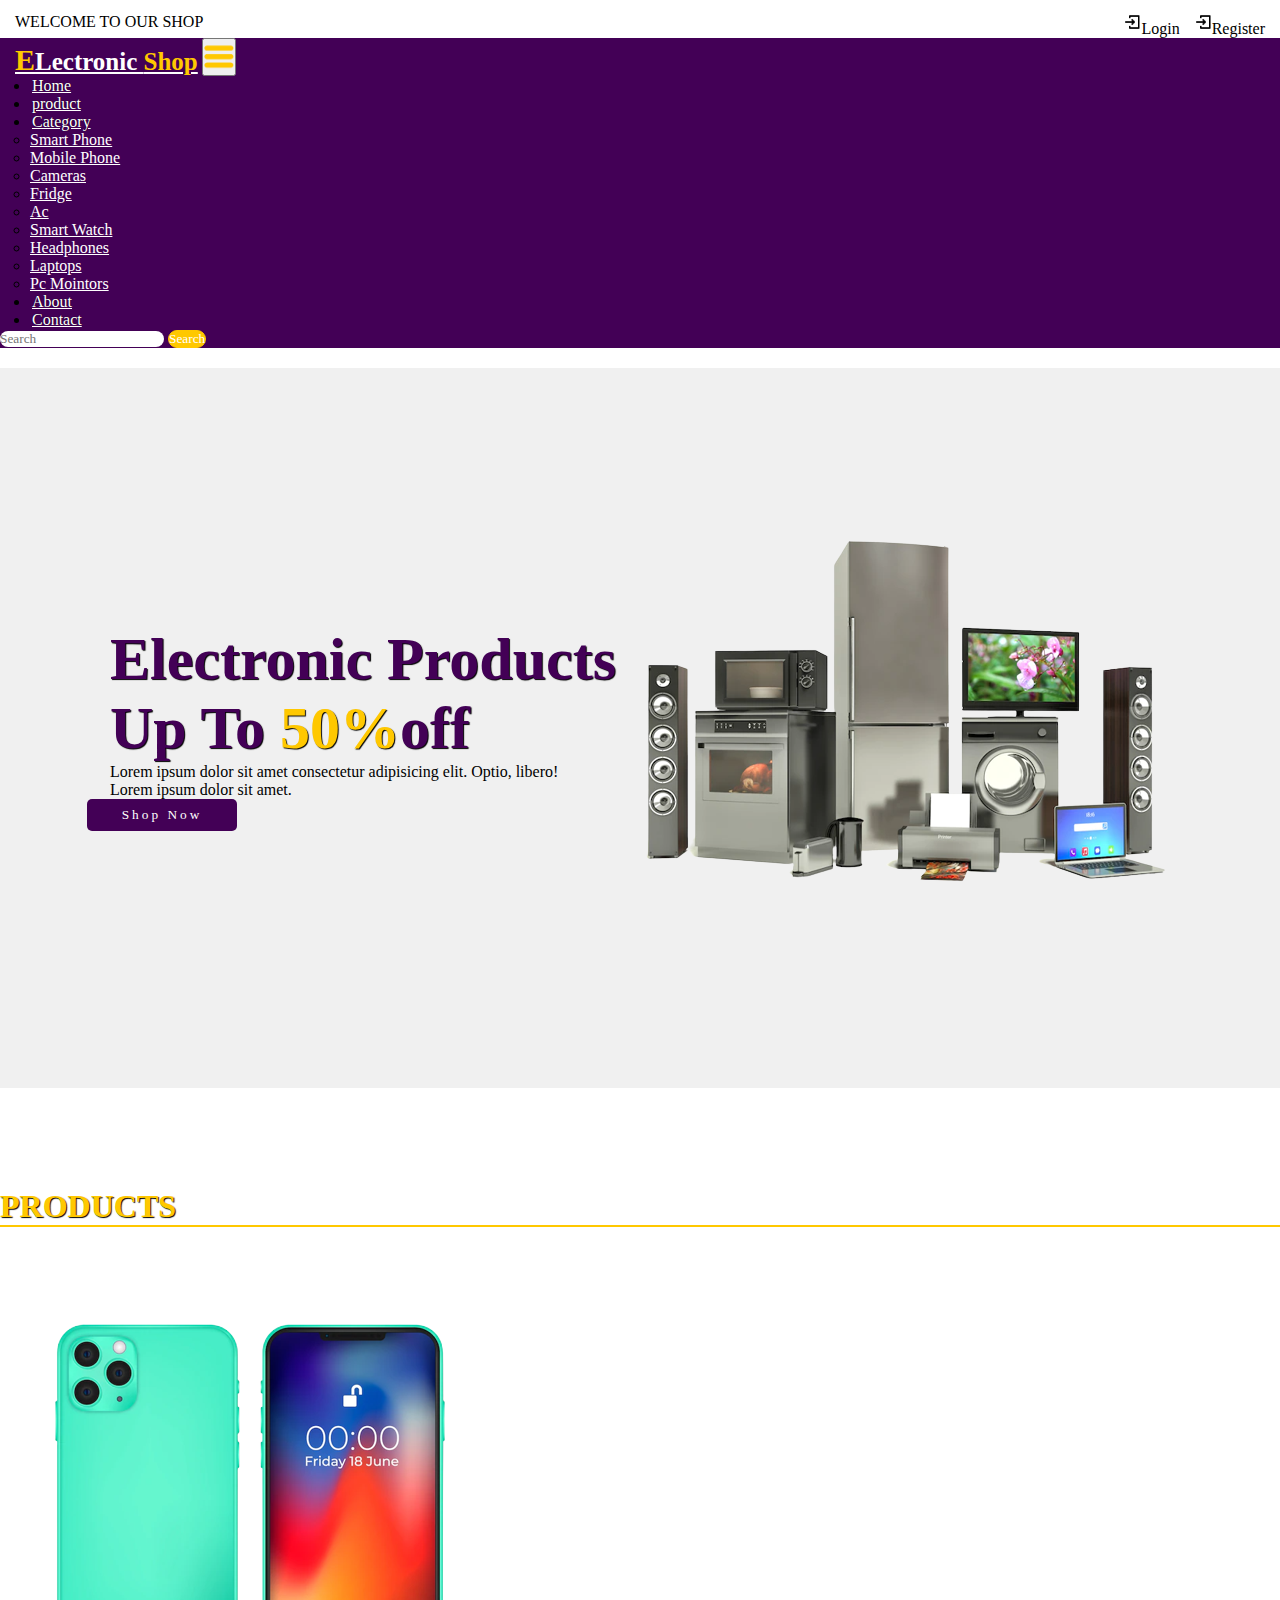
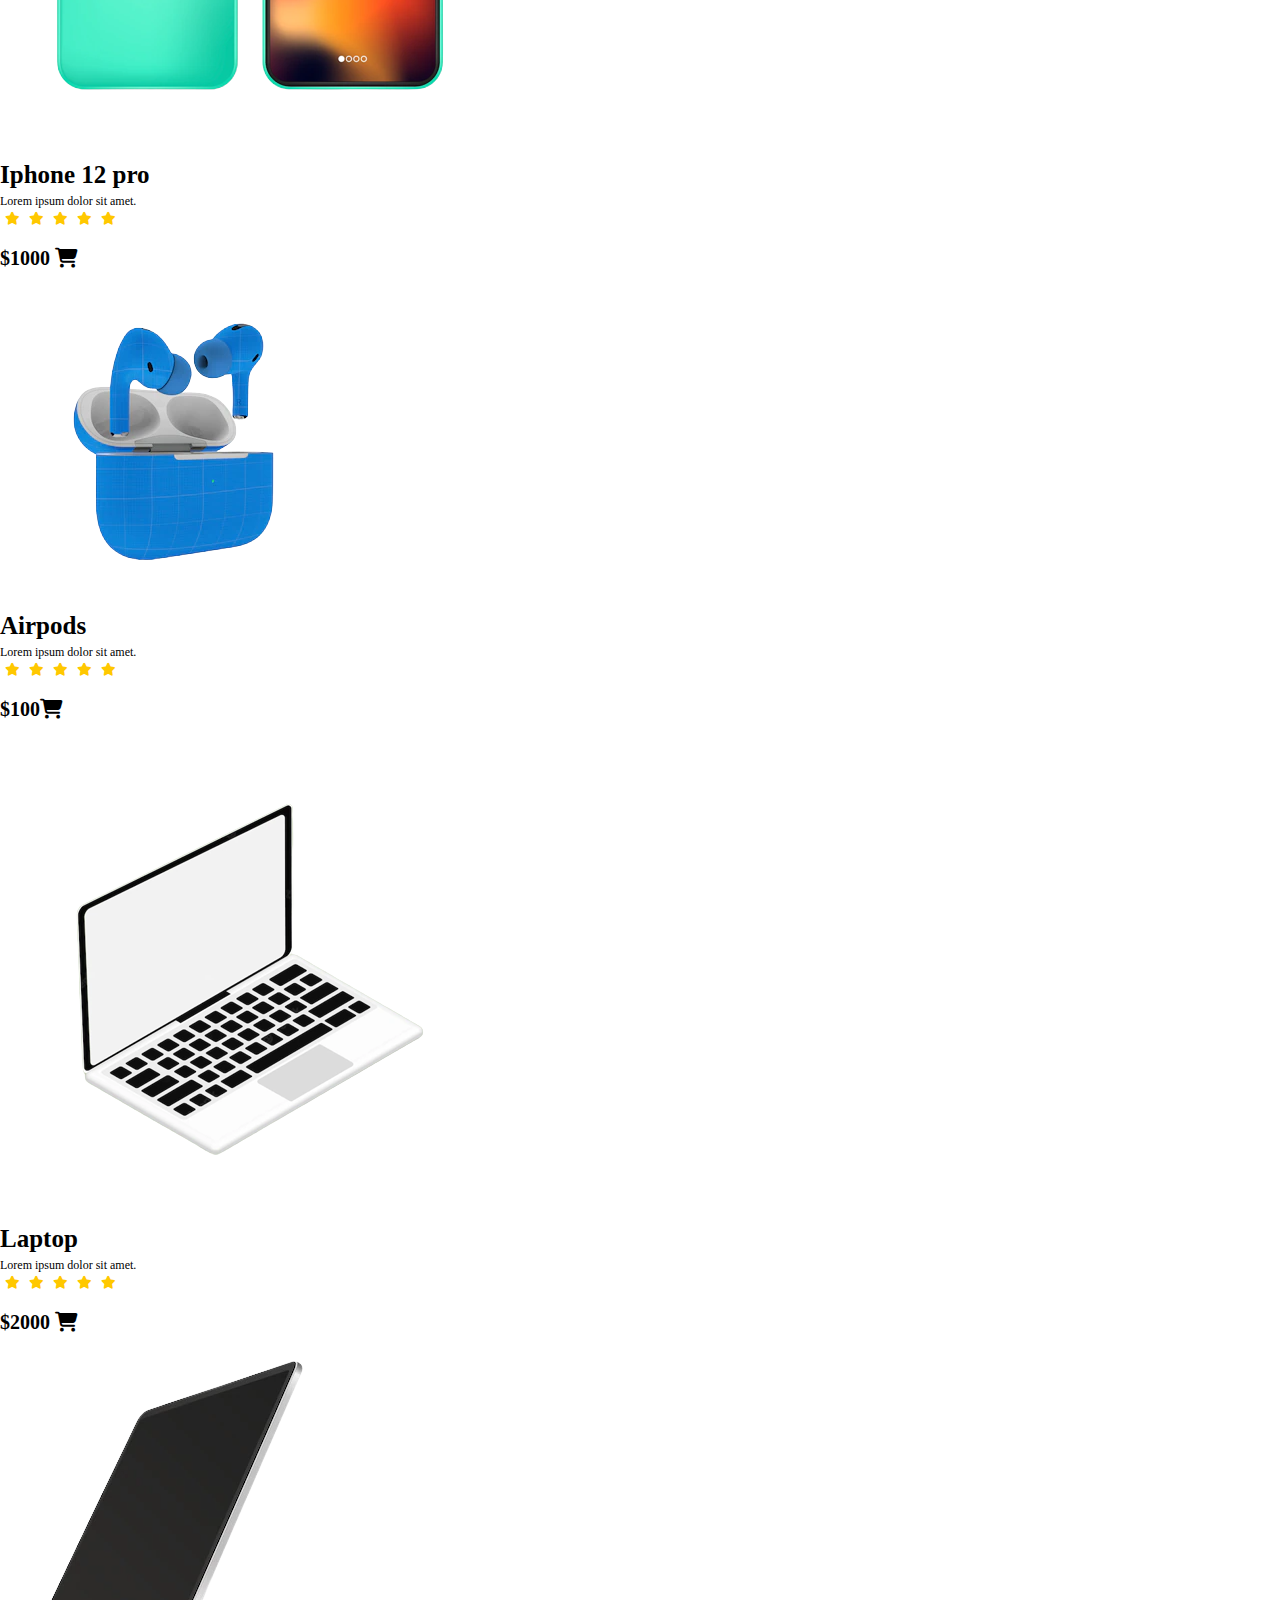
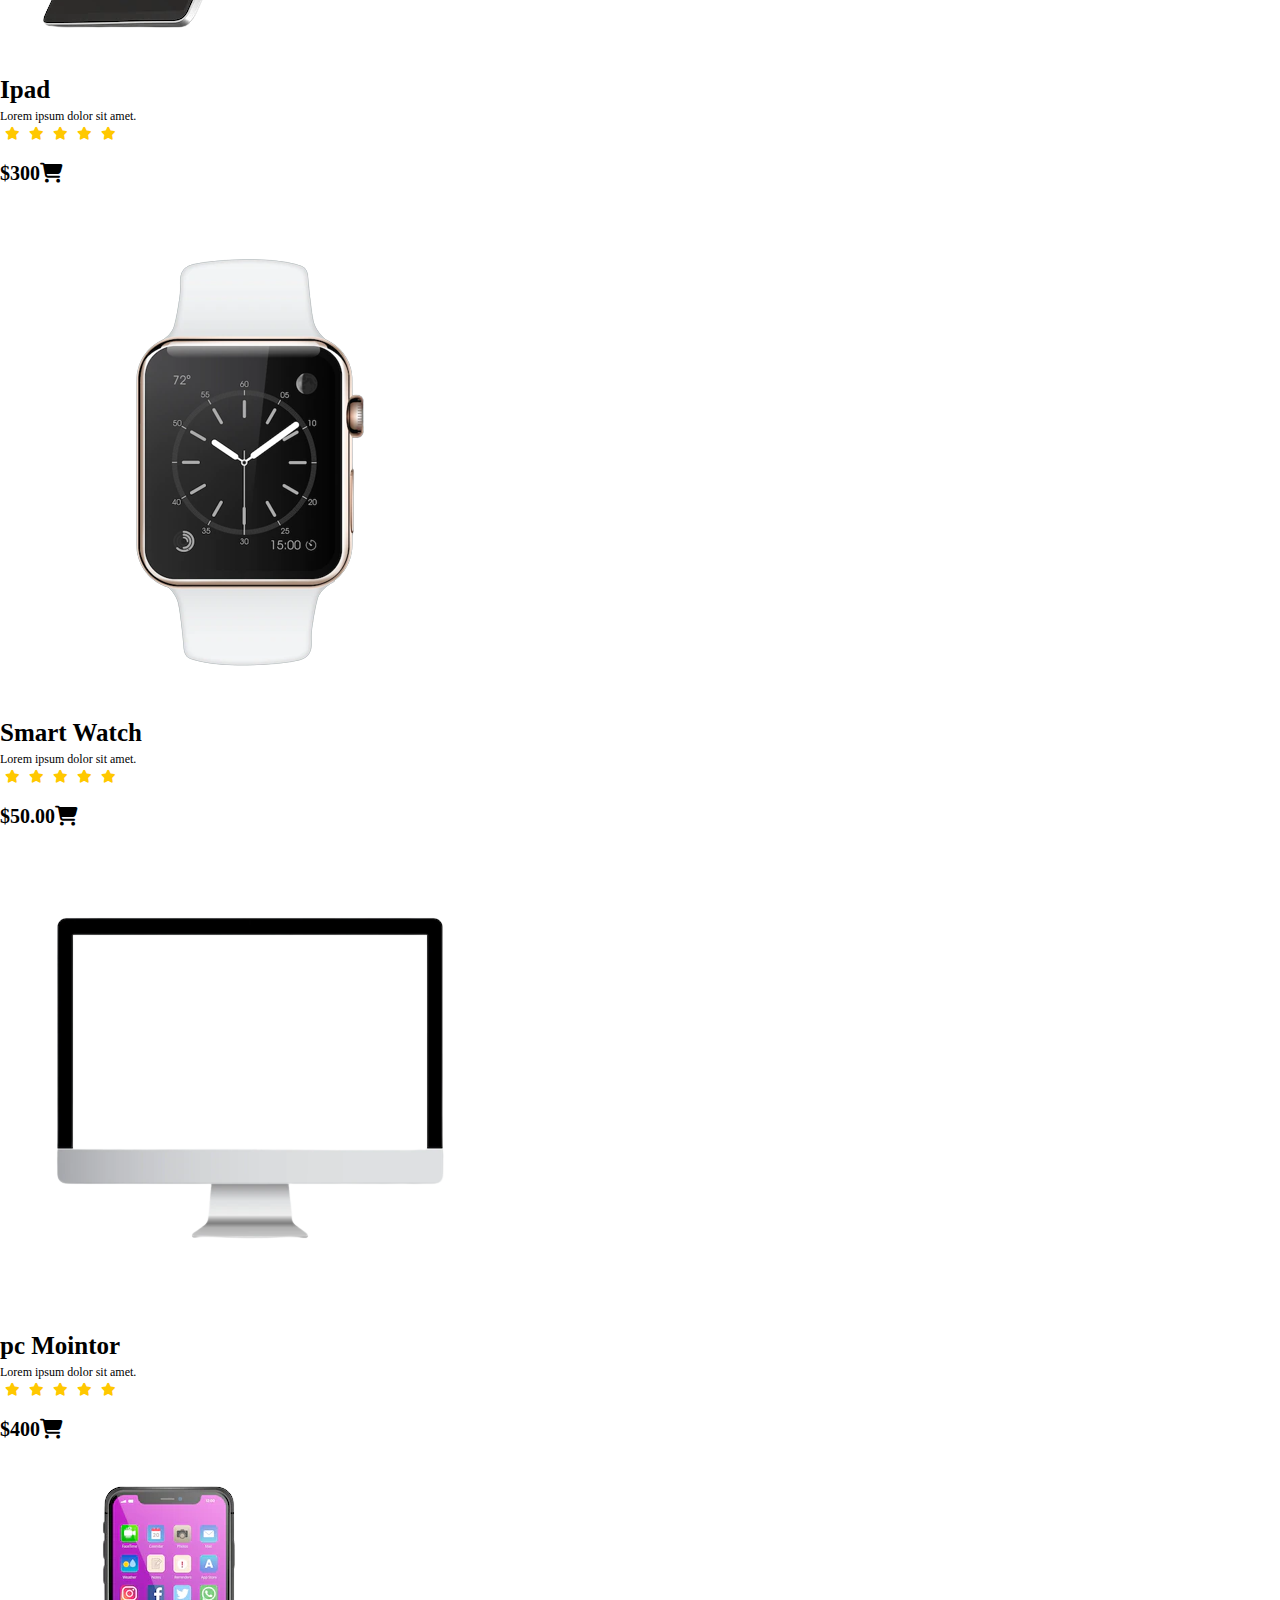
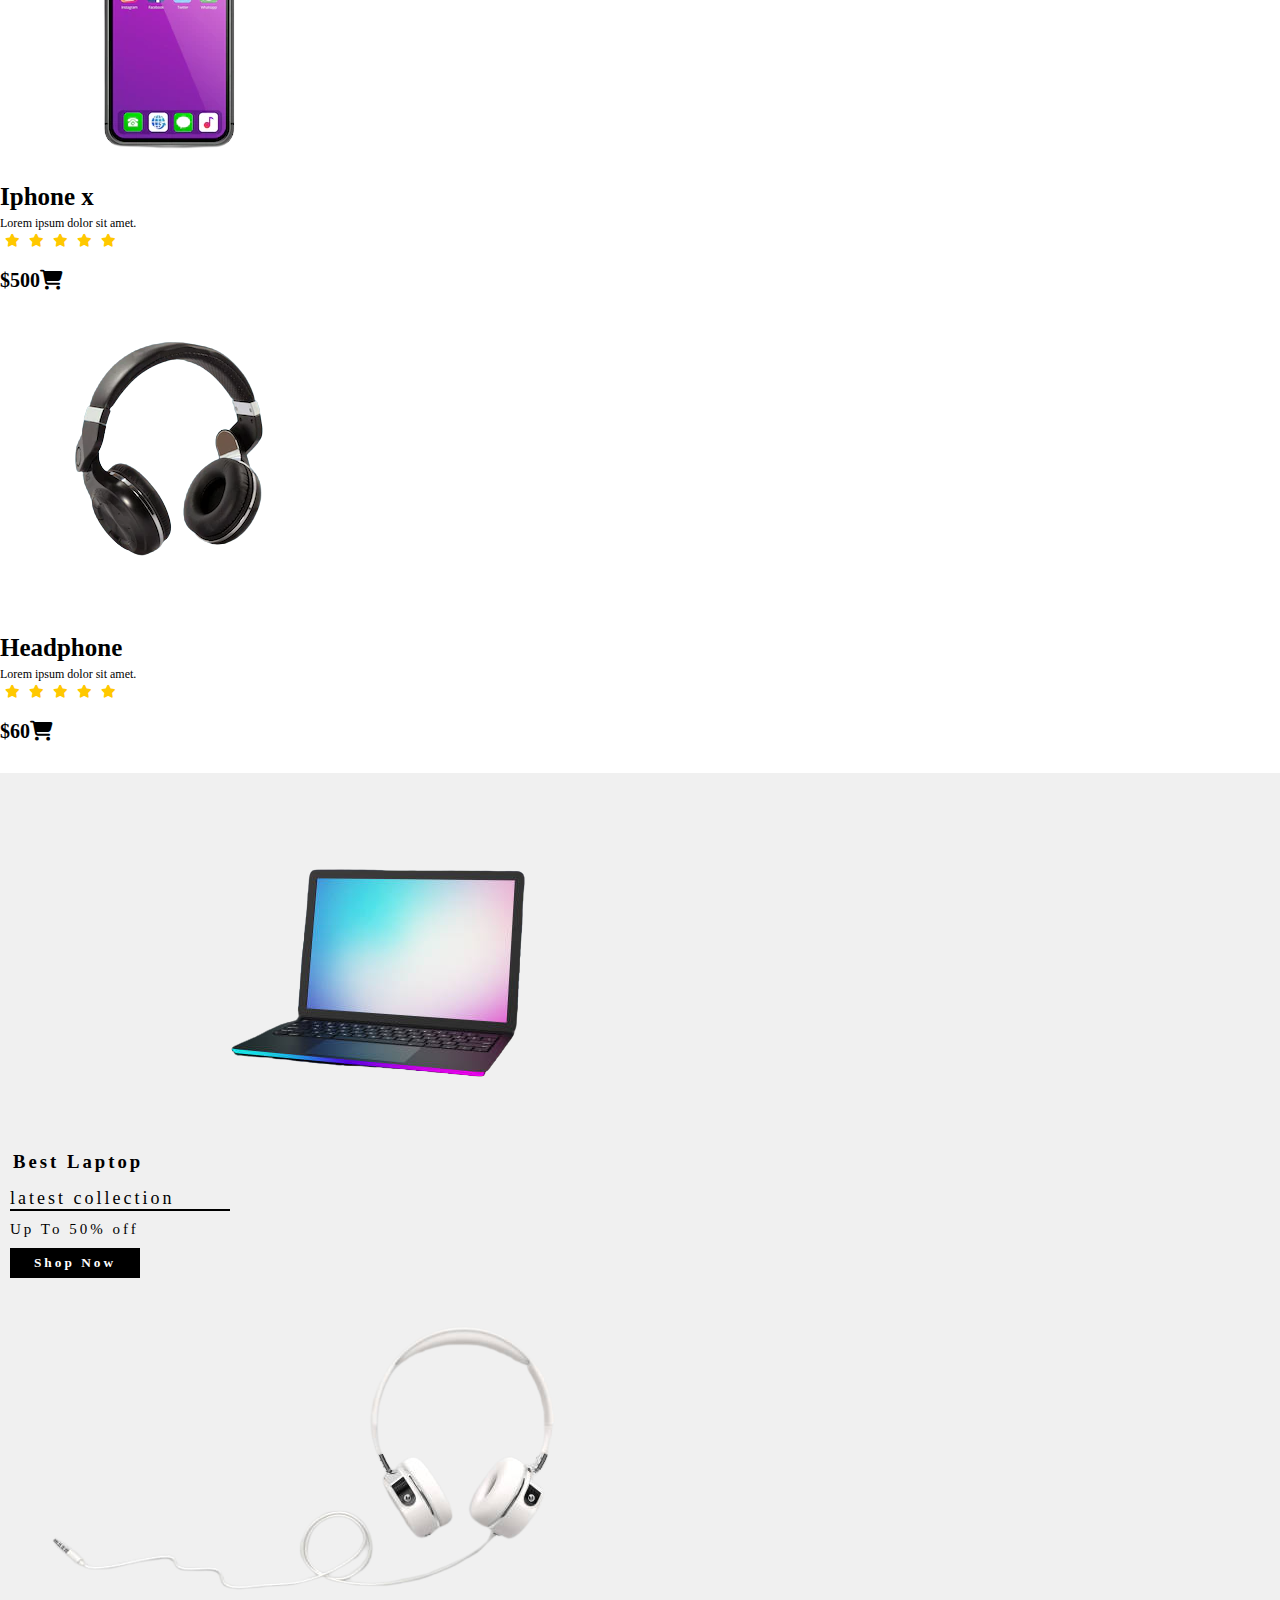
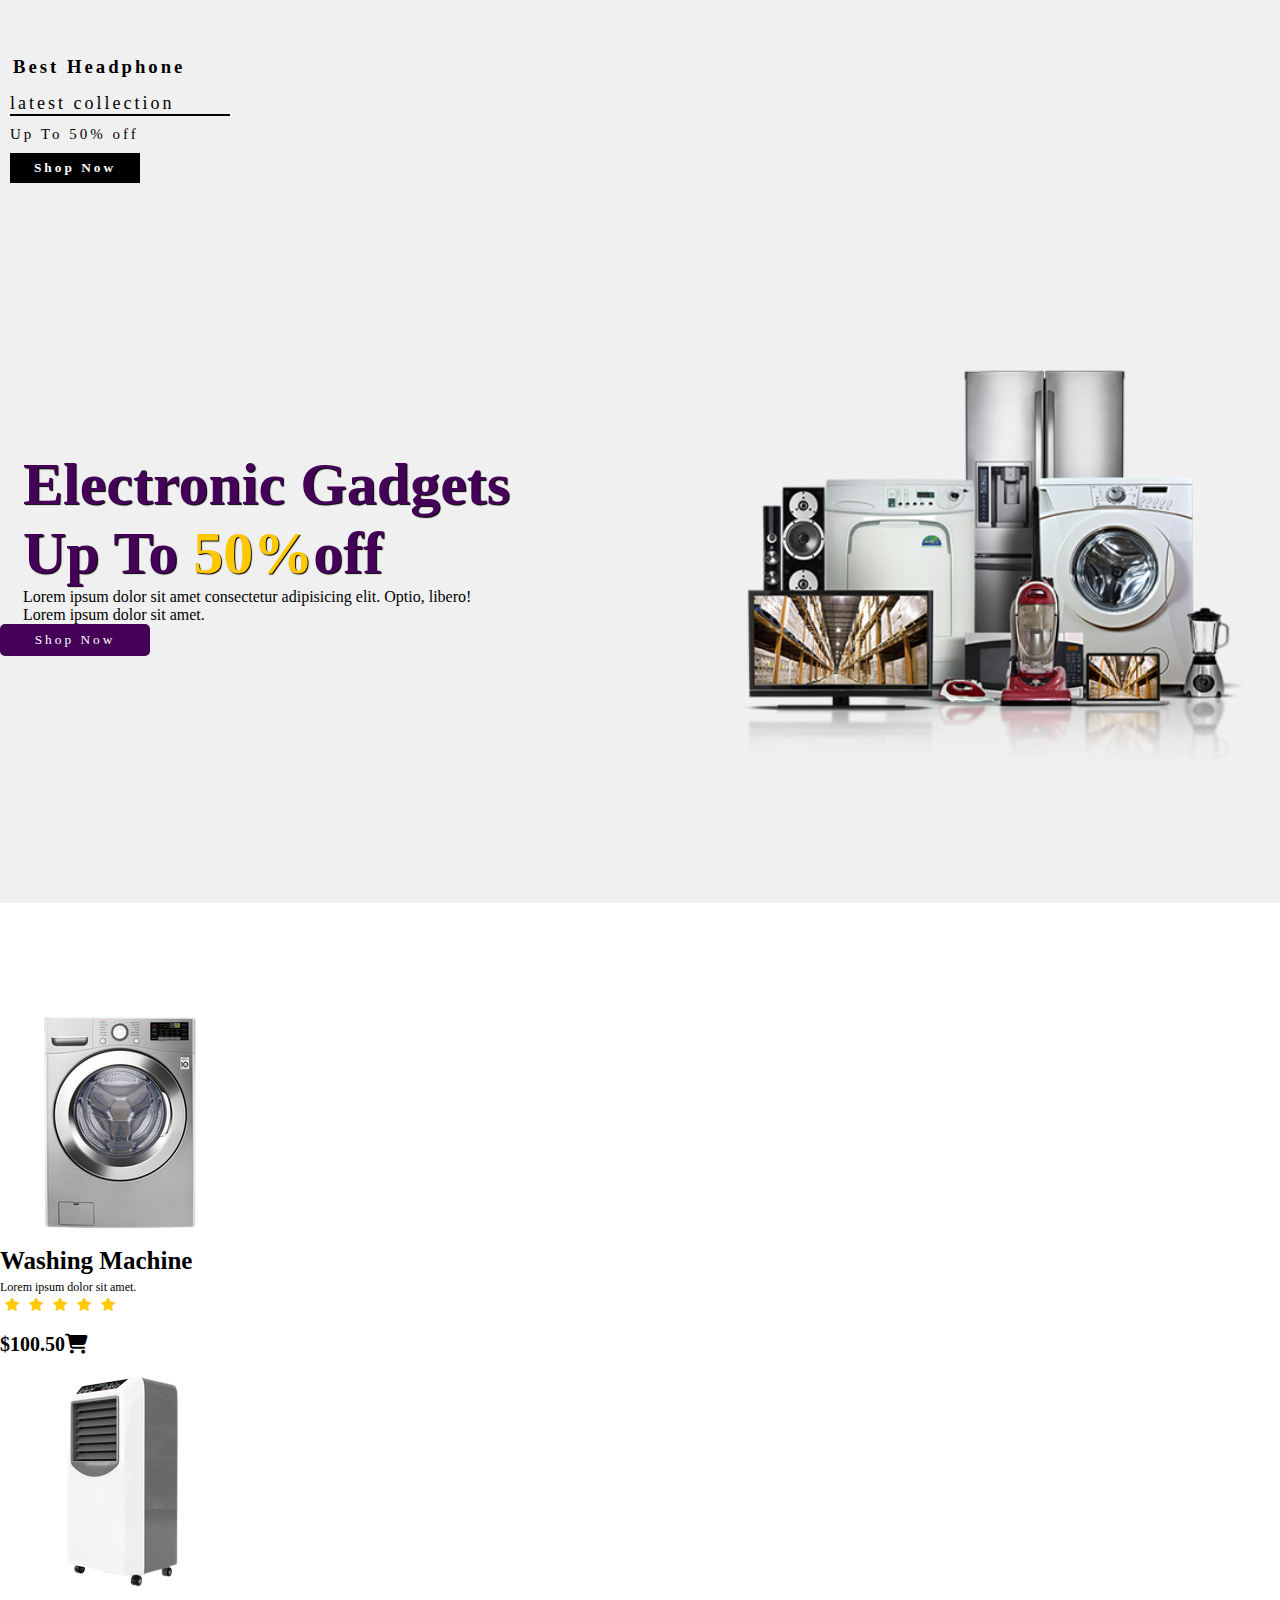
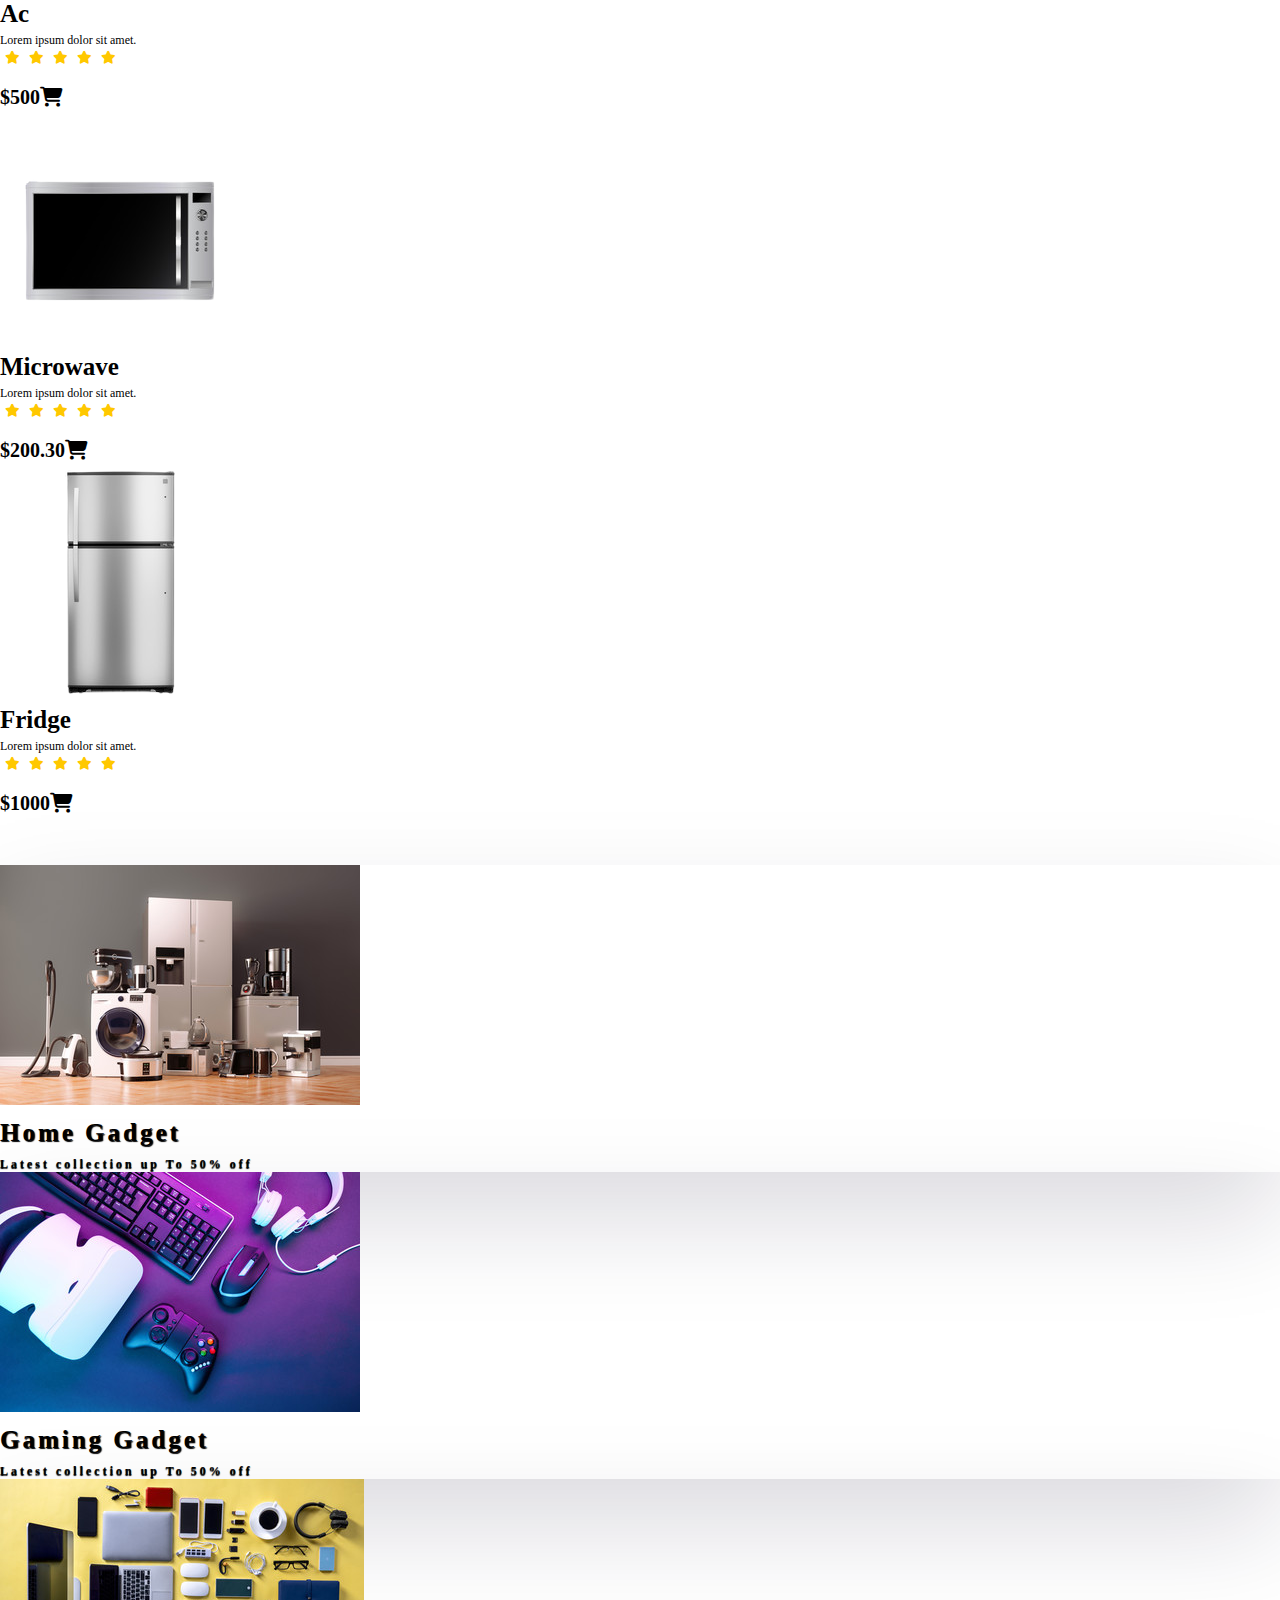
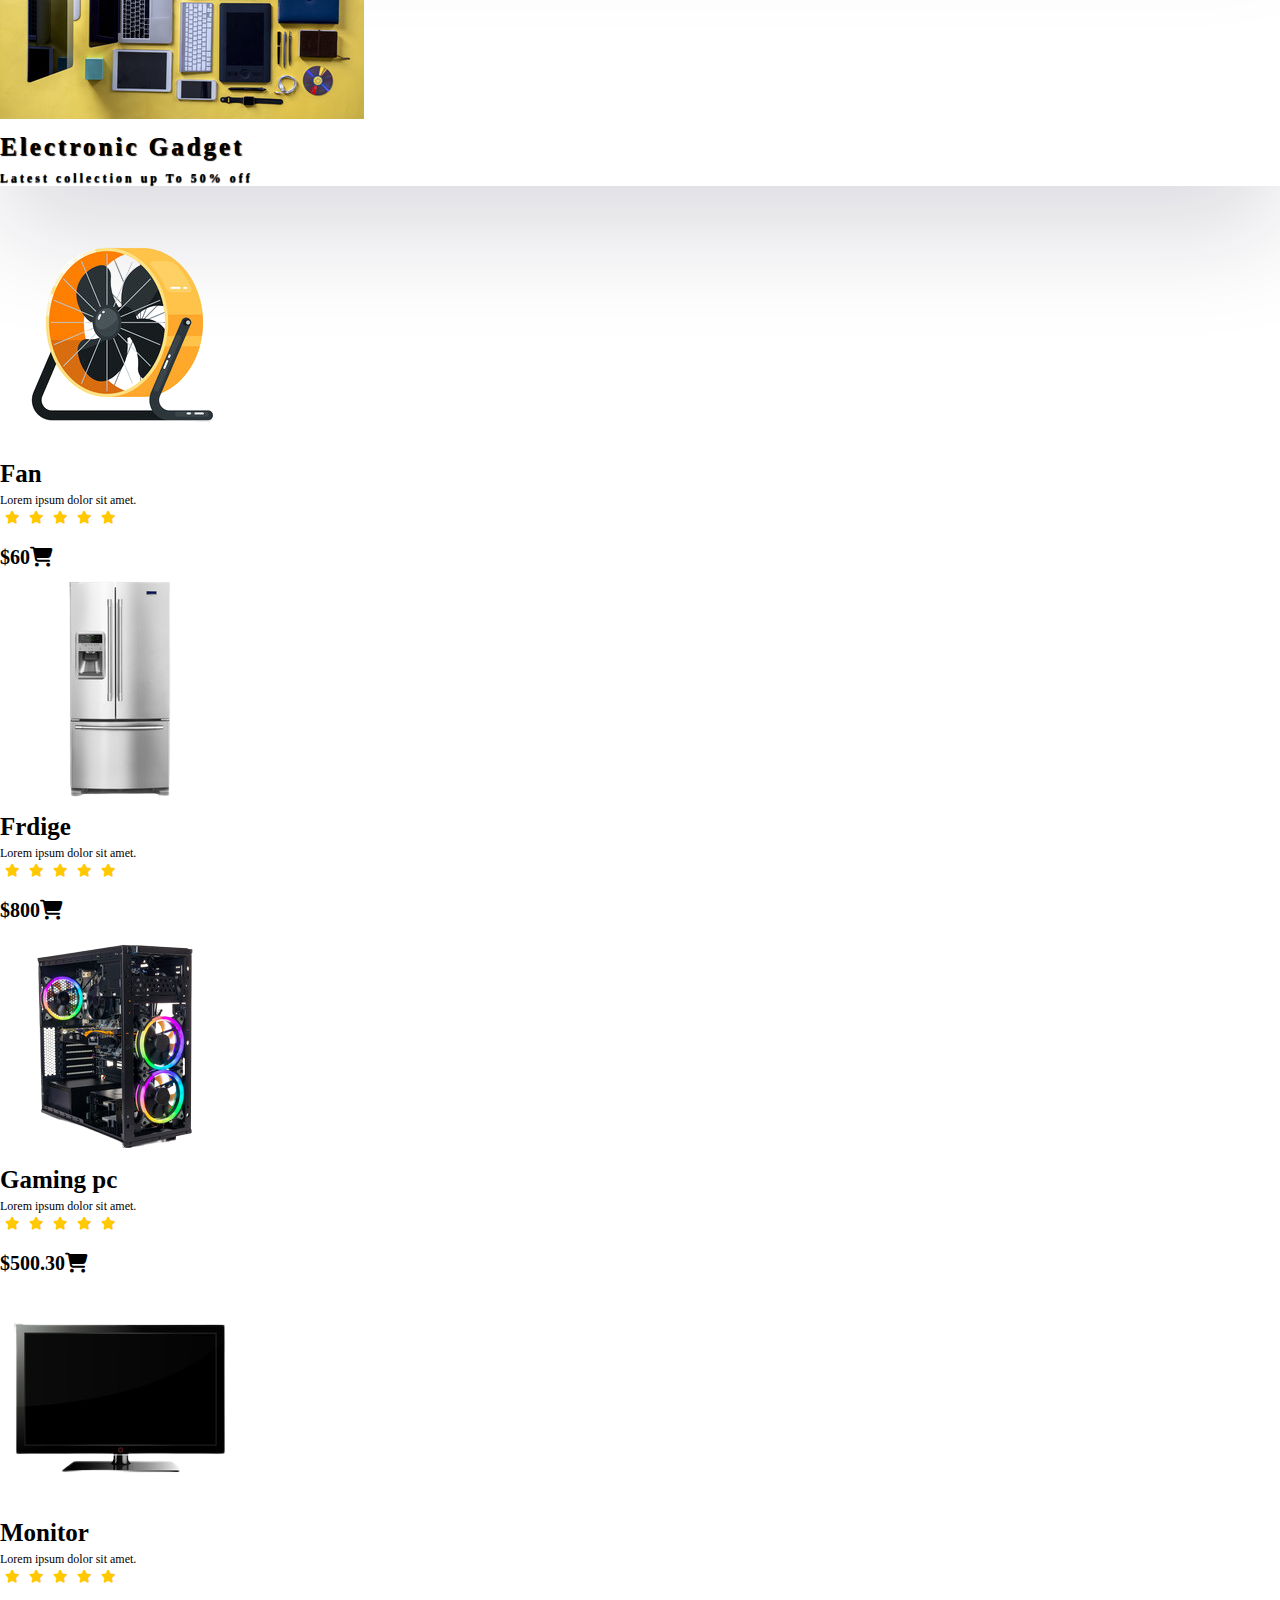
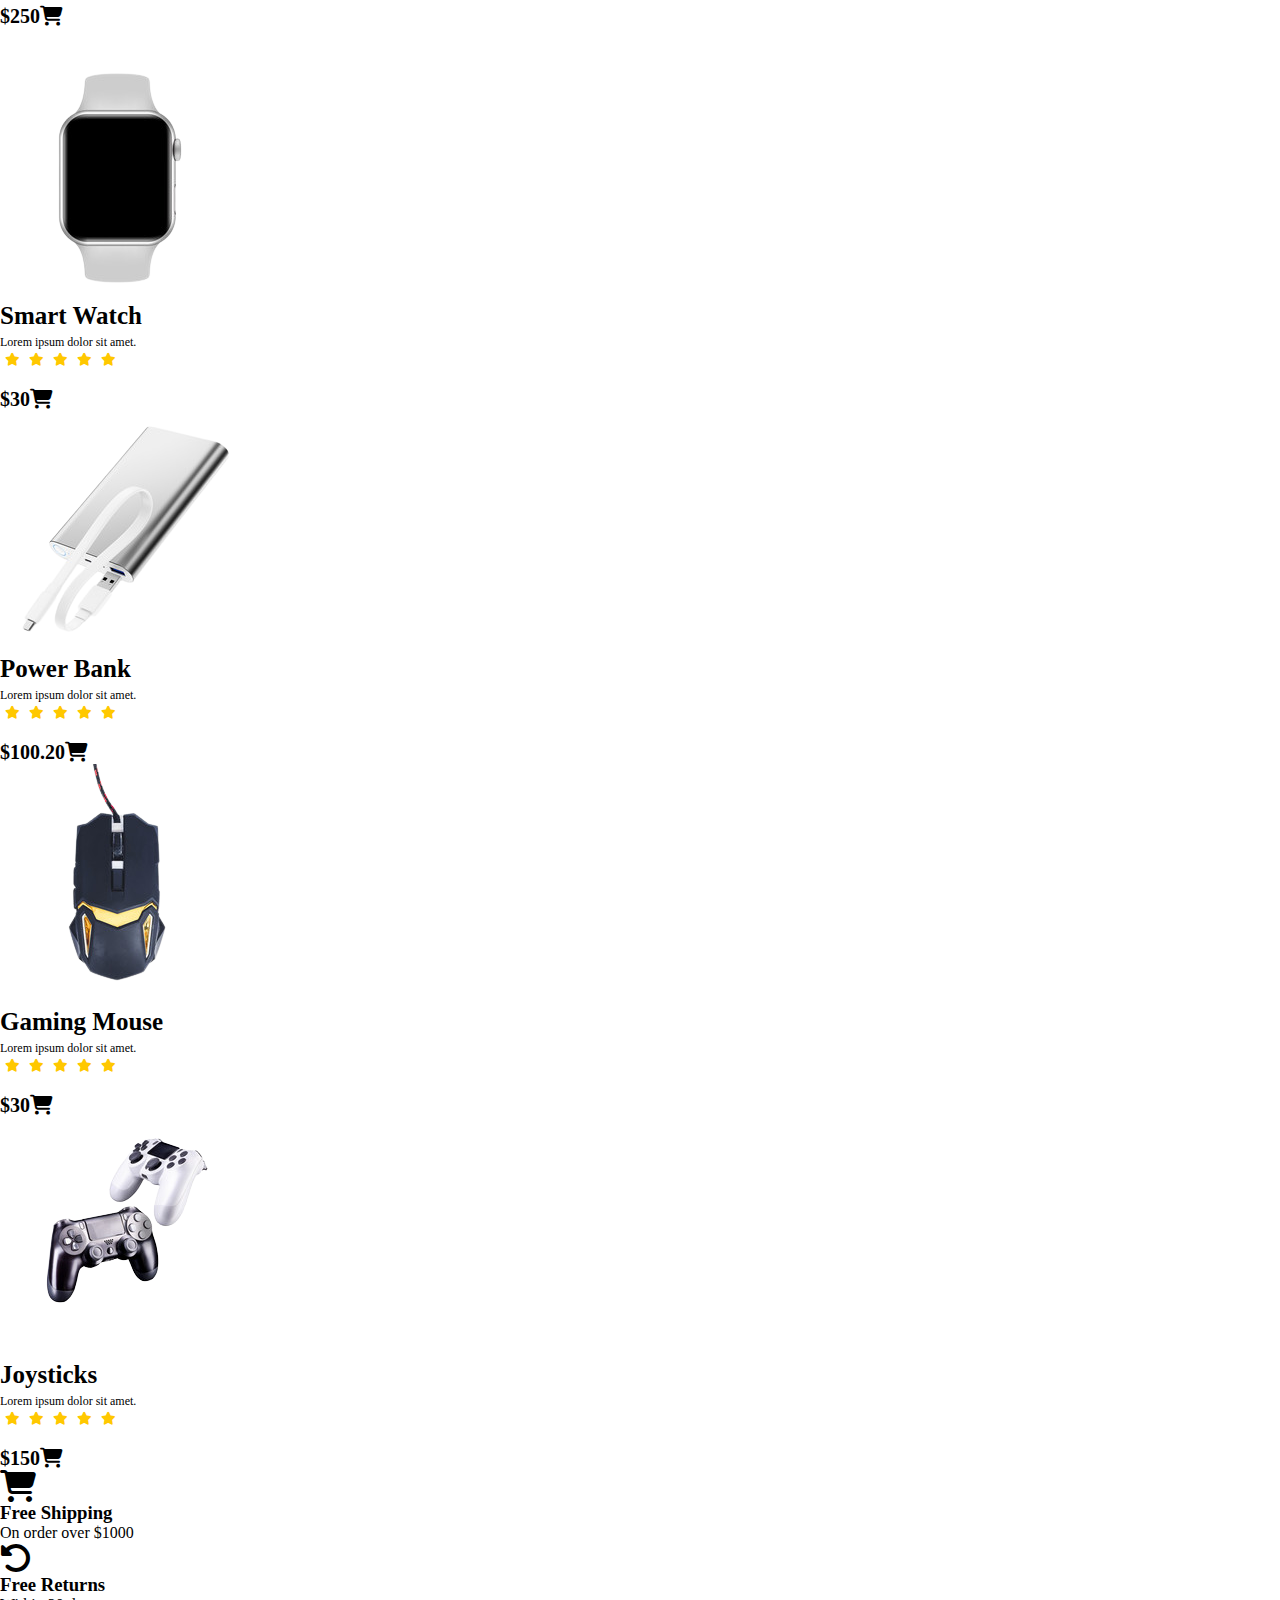
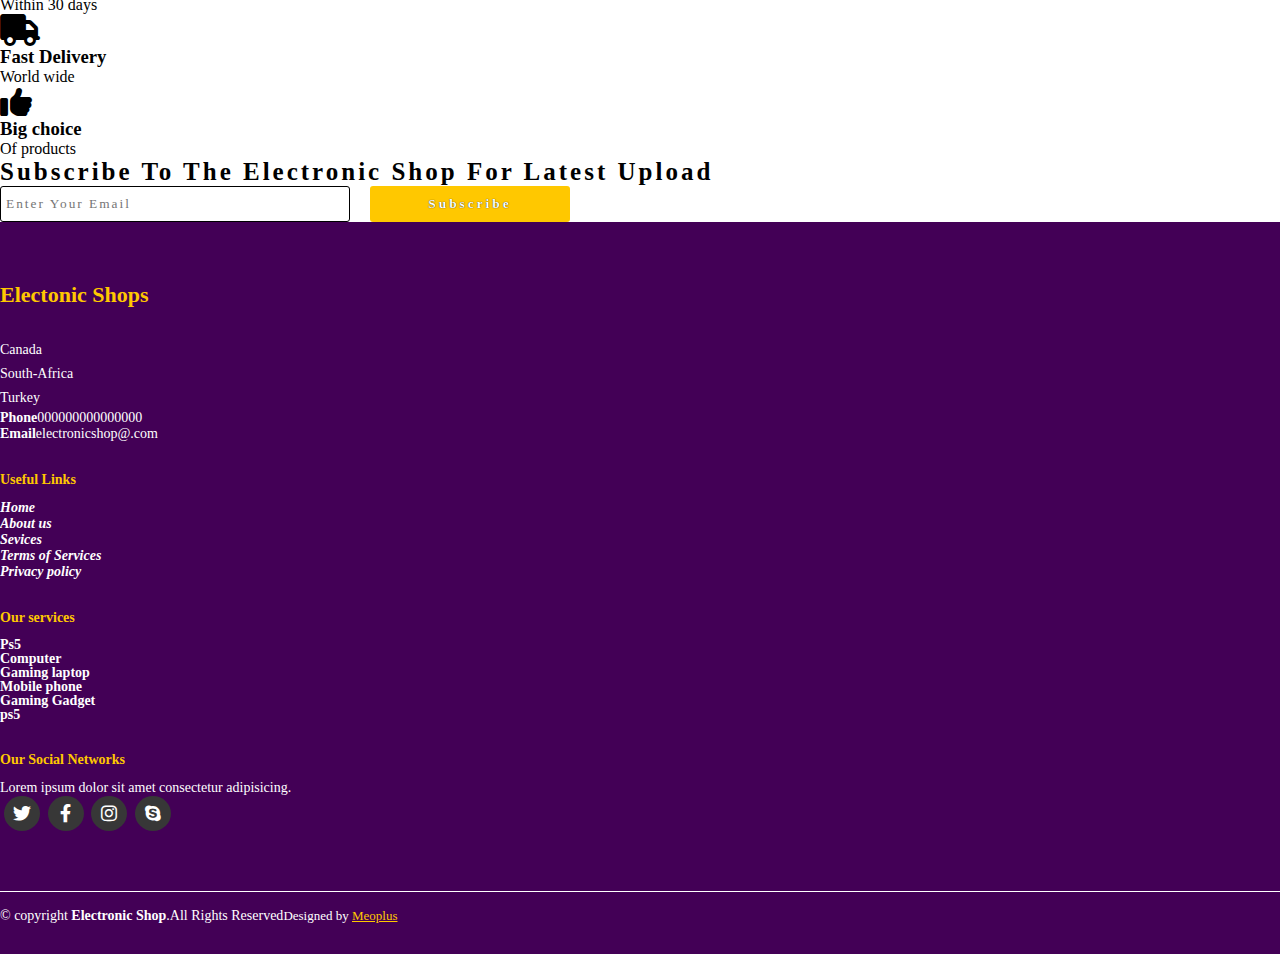
<file: index.html>
<!doctype html>
<html lang="en">
  <head>
    <meta charset="utf-8">
    <meta name="viewport" content="width=device-width, initial-scale=1">
    <title>Bootstrap demo</title>
    <link href="https://cdn.jsdelivr.net/npm/bootstrap@5.3.0-alpha3/dist/css/bootstrap.min.css" rel="stylesheet" integrity="sha384-KK94CHFLLe+nY2dmCWGMq91rCGa5gtU4mk92HdvYe+M/SXH301p5ILy+dN9+nJOZ" crossorigin="anonymous">
    <link rel="stylesheet" href="styles.css">
    <link rel="stylesheet" href="./font-6/css/all.css">
    <script src="https://cdn.jsdelivr.net/npm/@popperjs/core@2.11.7/dist/umd/popper.min.js" integrity="sha384-zYPOMqeu1DAVkHiLqWBUTcbYfZ8osu1Nd6Z89ify25QV9guujx43ITvfi12/QExE" crossorigin="anonymous"></script>
  </head>
  <body>
    <div class="top-navbar">
        <p>WELCOME TO OUR SHOP</p>
        <div class="icons">
            <a href="login.html"><img src="./images/register.png" alt=""  width="18px">Login</a>
            <a href="register.html"><img src="./images/register.png" alt=""  width="18px">Register</a>
        </div>
    </div>

    <nav class="navbar navbar-expand-lg" id="navbar">
        <div class="container-fluid">
            <a href="#" class="navbar-brand" id="logo"><span id="span1">E</span>Lectronic <span>Shop</span></a>
            <button class="navbar-toggler" type="button" data-bs-toggle="collaspe" data-bs-target="#navbarSupportedContent" aria-controls="navbarSupportedContent">
                <span><img src="./images/menu.png" width="30px" alt=""></span>
            </button>
            <div class="collaspe navbar-collapse" id="navbarSupportedContent">
                <ul class="navbar-nav me-auto mb-2 mb-lg-0">
                    <li class="nav-item">
                        <a href="index.html" aria-current="page" class="nav-link">Home</a>
                    </li>
                    <li class="nav-item">
                        <a href="#" class="nav-link">product</a>
                    </li>
                    <li class="nav-item dropdown">
                        <a href="#" class="nav-link dropdown-toggle" id="navbarDropdown" role="button" data-bs-toggle="dropdown" aria-expanded="false">Category</a>
                        <ul class="dropdown-menu" aria-labelledby="navbarDropdown" style="background-color: rgb(67, 0, 86);">
                            <li><a href="#" class="dropdown-item">Smart Phone</a></li>
                            <li><a href="#" class="dropdown-item">Mobile Phone</a></li>
                            <li><a href="#" class="dropdown-item">Cameras</a></li>
                            <li><a href="#" class="dropdown-item">Fridge</a></li>
                            <li><a href="#" class="dropdown-item">Ac</a></li>
                            <li><a href="#" class="dropdown-item">Smart Watch</a></li>
                            <li><a href="#" class="dropdown-item">Headphones</a></li>
                            <li><a href="#" class="dropdown-item">Laptops</a></li>
                            <li><a href="#" class="dropdown-item">Pc Mointors</a></li>
                        </ul>
                    </li>
                    <li class="nav-item">
                        <a href="about.html" class="nav-link" >About</a>
                    </li>
                    <li class="nav-item">
                        <a href="contact.html" class="nav-link" >Contact</a>
                    </li>
                </ul>
                <form class="d-flex ml-auto" id="search">
                    <input type="search" placeholder="Search" aria-label="search" class="form-control">
                    <button class="btn btn-outline-success" type="submit">Search</button>
                </form>
            </div>
        </div>
    </nav>

    <section class="home">
        <div class="content">
            <h1><span>Electronic Products</span>
                <br>
                Up To <span id="span2">50%</span>off
            </h1>
            <p>Lorem ipsum dolor sit amet consectetur adipisicing elit. Optio, libero!
                <br>
                Lorem ipsum dolor sit amet.
            </p>
            <div class="btn"><button>Shop Now</button></div>
        </div>
        <div class="img">
            <img src="./images/background.png" alt="">
        </div>
    </section>

    <div class="container" id="product-card">
        <h1 class="text-center">PRODUCTS</h1>
        <div class="row" style="margin-top: 30px;">
            <div class="col-md-3 py-3 py-ml-0">
                <div class="card text-center">
                    <img src="./images/p6.png" alt="">
                    <div class="card-body">
                        <h3 class="text-center">Iphone 12 pro</h3>
                        <p>Lorem ipsum dolor sit amet.</p>
                    </div>
                    <div class="star">
                        <i class="fa-solid fa-star checked"></i>
                        <i class="fa-solid fa-star checked"></i>
                        <i class="fa-solid fa-star checked"></i>
                        <i class="fa-solid fa-star checked"></i>
                        <i class="fa-solid fa-star checked"></i>
                    </div>
                    <h2>$1000 <span><i class="fa-solid fa-cart-shopping"></i></span></h2>
                </div>
            </div>
            <div class="col-md-3 py-3 py-ml-0">
                <div class="card text-center">
                    <img src="./images/a1.png" alt="">
                    <div class="card-body">
                        <h3 class="text-center">Airpods</h3>
                        <p>Lorem ipsum dolor sit amet.</p>
                    </div>
                    <div class="star">
                        <i class="fa-solid fa-star checked"></i>
                        <i class="fa-solid fa-star checked"></i>
                        <i class="fa-solid fa-star checked"></i>
                        <i class="fa-solid fa-star checked"></i>
                        <i class="fa-solid fa-star checked"></i>
                    </div>
                    <h2>$100<span><i class="fa-solid fa-cart-shopping"></i></span></h2>
                </div>
            </div>
            <div class="col-md-3 py-3 py-ml-0">
                <div class="card text-center">
                    <img src="./images/laptop2.png" alt="">
                    <div class="card-body">
                        <h3 class="text-center">Laptop</h3>
                        <p>Lorem ipsum dolor sit amet.</p>
                    </div>
                    <div class="star">
                        <i class="fa-solid fa-star checked"></i>
                        <i class="fa-solid fa-star checked"></i>
                        <i class="fa-solid fa-star checked"></i>
                        <i class="fa-solid fa-star checked"></i>
                        <i class="fa-solid fa-star checked"></i>
                    </div>
                    <h2>$2000 <span><i class="fa-solid fa-cart-shopping"></i></span></h2>
                </div>
            </div>
            <div class="col-md-3 py-3 py-ml-0">
                <div class="card text-center">
                    <img src="./images/t1.png" alt="">
                    <div class="card-body">
                        <h3 class="text-center">Ipad</h3>
                        <p>Lorem ipsum dolor sit amet.</p>
                    </div>
                    <div class="star">
                        <i class="fa-solid fa-star checked"></i>
                        <i class="fa-solid fa-star checked"></i>
                        <i class="fa-solid fa-star checked"></i>
                        <i class="fa-solid fa-star checked"></i>
                        <i class="fa-solid fa-star checked"></i>
                    </div>
                    <h2>$300<span><i class="fa-solid fa-cart-shopping"></i></span></h2>
                </div>
            </div>
        </div>
        <div class="row" style="margin-top: 30px;">
            <div class="col-md-3 py-3 py-ml-0">
                <div class="card text-center">
                    <img src="./images/w1.png" alt="">
                    <div class="card-body">
                        <h3 class="text-center">Smart Watch</h3>
                        <p>Lorem ipsum dolor sit amet.</p>
                    </div>
                    <div class="star">
                        <i class="fa-solid fa-star checked"></i>
                        <i class="fa-solid fa-star checked"></i>
                        <i class="fa-solid fa-star checked"></i>
                        <i class="fa-solid fa-star checked"></i>
                        <i class="fa-solid fa-star checked"></i>
                    </div>
                    <h2>$50.00<span><i class="fa-solid fa-cart-shopping"></i></span></h2>
                </div>
            </div>
            <div class="col-md-3 py-3 py-ml-0">
                <div class="card text-center">
                    <img src="./images/pcm1.png" alt="">
                    <div class="card-body">
                        <h3 class="text-center">pc Mointor</h3>
                        <p>Lorem ipsum dolor sit amet.</p>
                    </div>
                    <div class="star">
                        <i class="fa-solid fa-star checked"></i>
                        <i class="fa-solid fa-star checked"></i>
                        <i class="fa-solid fa-star checked"></i>
                        <i class="fa-solid fa-star checked"></i>
                        <i class="fa-solid fa-star checked"></i>
                    </div>
                    <h2>$400<span><i class="fa-solid fa-cart-shopping"></i></span></h2>
                </div>
            </div>
            <div class="col-md-3 py-3 py-ml-0">
                <div class="card text-center">
                    <img src="./images/phone1.png" alt="">
                    <div class="card-body">
                        <h3 class="text-center">Iphone x</h3>
                        <p>Lorem ipsum dolor sit amet.</p>
                    </div>
                    <div class="star">
                        <i class="fa-solid fa-star checked"></i>
                        <i class="fa-solid fa-star checked"></i>
                        <i class="fa-solid fa-star checked"></i>
                        <i class="fa-solid fa-star checked"></i>
                        <i class="fa-solid fa-star checked"></i>
                    </div>
                    <h2>$500<span><i class="fa-solid fa-cart-shopping"></i></span></h2>
                </div>
            </div>
            <div class="col-md-3 py-3 py-ml-0">
                <div class="card text-center">
                    <img src="./images/h1.png" alt="">
                    <div class="card-body">
                        <h3 class="text-center">Headphone</h3>
                        <p>Lorem ipsum dolor sit amet.</p>
                    </div>
                    <div class="star">
                        <i class="fa-solid fa-star checked"></i>
                        <i class="fa-solid fa-star checked"></i>
                        <i class="fa-solid fa-star checked"></i>
                        <i class="fa-solid fa-star checked"></i>
                        <i class="fa-solid fa-star checked"></i>
                    </div>
                    <h2>$60<span><i class="fa-solid fa-cart-shopping"></i></span></h2>
                </div>
            </div>
        </div>
    </div>

    <div class="container" id="other-card">
        <div class="row">
            <div class="col-md-6 py-3 md-0">
                <div class="card">
                    <img src="./images/c1.png" alt="">
                    <div class="card-img-overlay">
                        <h3>Best Laptop</h3>
                        <h5>latest collection</h5>
                        <p>Up To 50% off</p>
                        <button id="shopnow">Shop Now</button>
                    </div>
                </div>
            </div>
            <div class="col-md-6 py-3 md-0">
                <div class="card">
                    <img src="./images/c2.png" alt="">
                    <div class="card-img-overlay">
                        <h3>Best Headphone</h3>
                        <h5>latest collection</h5>
                        <p>Up To 50% off</p>
                        <button id="shopnow">Shop Now</button>
                    </div>
                </div>
            </div>
        </div>
    </div>


    <section class="Banner mt-5">
        <div class="content">
            <h1><span>Electronic Gadgets</span>
                <br>
                Up To <span id="span2">50%</span>off
            </h1>
            <p>Lorem ipsum dolor sit amet consectetur adipisicing elit. Optio, libero!
                <br>
                Lorem ipsum dolor sit amet.
            </p>
            <div class="btn"><button>Shop Now</button></div>
        </div>
        <div class="img">
            <img src="./images/image1.png" alt="">
        </div>
    </section>


    <div class="container" id="product-card">
        <div class="row" style="margin-top: 30px;">
            <div class="col-md-3 py-3 py-ml-0">
                <div class="card text-center">
                    <img src="./images/pr1.png" alt="">
                    <div class="card-body">
                        <h3 class="text-center">Washing Machine</h3>
                        <p>Lorem ipsum dolor sit amet.</p>
                    </div>
                    <div class="star">
                        <i class="fa-solid fa-star checked"></i>
                        <i class="fa-solid fa-star checked"></i>
                        <i class="fa-solid fa-star checked"></i>
                        <i class="fa-solid fa-star checked"></i>
                        <i class="fa-solid fa-star checked"></i>
                    </div>
                    <h2>$100.50<span><i class="fa-solid fa-cart-shopping"></i></span></h2>
                </div>
            </div>
            <div class="col-md-3 py-3 py-ml-0">
                <div class="card text-center">
                    <img src="./images/pr2.png" alt="">
                    <div class="card-body">
                        <h3 class="text-center">Ac</h3>
                        <p>Lorem ipsum dolor sit amet.</p>
                    </div>
                    <div class="star">
                        <i class="fa-solid fa-star checked"></i>
                        <i class="fa-solid fa-star checked"></i>
                        <i class="fa-solid fa-star checked"></i>
                        <i class="fa-solid fa-star checked"></i>
                        <i class="fa-solid fa-star checked"></i>
                    </div>
                    <h2>$500<span><i class="fa-solid fa-cart-shopping"></i></span></h2>
                </div>
            </div>
            <div class="col-md-3 py-3 py-ml-0">
                <div class="card text-center">
                    <img src="./images/pr3.png" alt="">
                    <div class="card-body">
                        <h3 class="text-center">Microwave</h3>
                        <p>Lorem ipsum dolor sit amet.</p>
                    </div>
                    <div class="star">
                        <i class="fa-solid fa-star checked"></i>
                        <i class="fa-solid fa-star checked"></i>
                        <i class="fa-solid fa-star checked"></i>
                        <i class="fa-solid fa-star checked"></i>
                        <i class="fa-solid fa-star checked"></i>
                    </div>
                    <h2>$200.30<span><i class="fa-solid fa-cart-shopping"></i></span></h2>
                </div>
            </div>
            <div class="col-md-3 py-3 py-ml-0">
                <div class="card text-center">
                    <img src="./images/pr4.png" alt="">
                    <div class="card-body">
                        <h3 class="text-center">Fridge</h3>
                        <p>Lorem ipsum dolor sit amet.</p>
                    </div>
                    <div class="star">
                        <i class="fa-solid fa-star checked"></i>
                        <i class="fa-solid fa-star checked"></i>
                        <i class="fa-solid fa-star checked"></i>
                        <i class="fa-solid fa-star checked"></i>
                        <i class="fa-solid fa-star checked"></i>
                    </div>
                    <h2>$1000<span><i class="fa-solid fa-cart-shopping"></i></span></h2>
                </div>
            </div>
        </div>


        <div class="container" id="other">
            <div class="row">
                <div class="col-md-4 py-3 py-md-0">
                    <div class="card">
                        <img src="./images/c3.png" alt="">
                        <div class="card-body">
                            <h3>Home Gadget</h3>
                            <p>Latest collection up To 50% off</p>
                        </div>
                    </div>
                </div>
                <div class="col-md-4 py-3 py-md-0">
                    <div class="card">
                        <img src="./images/c4.png" alt="">
                        <div class="card-body">
                            <h3>Gaming Gadget</h3>
                            <p>Latest collection up To 50% off</p>
                        </div>
                    </div>
                </div>
                <div class="col-md-4 py-3 py-md-0">
                    <div class="card">
                        <img src="./images/c5.png" alt="">
                        <div class="card-body">
                            <h3>Electronic Gadget</h3>
                            <p>Latest collection up To 50% off</p>
                        </div>
                    </div>
                </div>
            </div>
        </div>




        <div class="row" style="margin-top: 30px;">
            <div class="col-md-3 py-3 py-ml-0">
                <div class="card text-center">
                    <img src="./images/pr5.png" alt="">
                    <div class="card-body">
                        <h3 class="text-center">Fan</h3>
                        <p>Lorem ipsum dolor sit amet.</p>
                    </div>
                    <div class="star">
                        <i class="fa-solid fa-star checked"></i>
                        <i class="fa-solid fa-star checked"></i>
                        <i class="fa-solid fa-star checked"></i>
                        <i class="fa-solid fa-star checked"></i>
                        <i class="fa-solid fa-star checked"></i>
                    </div>
                    <h2>$60<span><i class="fa-solid fa-cart-shopping"></i></span></h2>
                </div>
            </div>
            <div class="col-md-3 py-3 py-ml-0">
                <div class="card text-center">
                    <img src="./images/pr6.png" alt="">
                    <div class="card-body">
                        <h3 class="text-center">Frdige</h3>
                        <p>Lorem ipsum dolor sit amet.</p>
                    </div>
                    <div class="star">
                        <i class="fa-solid fa-star checked"></i>
                        <i class="fa-solid fa-star checked"></i>
                        <i class="fa-solid fa-star checked"></i>
                        <i class="fa-solid fa-star checked"></i>
                        <i class="fa-solid fa-star checked"></i>
                    </div>
                    <h2>$800<span><i class="fa-solid fa-cart-shopping"></i></span></h2>
                </div>
            </div>
            <div class="col-md-3 py-3 py-ml-0">
                <div class="card text-center">
                    <img src="./images/pr7.png" alt="">
                    <div class="card-body">
                        <h3 class="text-center">Gaming pc</h3>
                        <p>Lorem ipsum dolor sit amet.</p>
                    </div>
                    <div class="star">
                        <i class="fa-solid fa-star checked"></i>
                        <i class="fa-solid fa-star checked"></i>
                        <i class="fa-solid fa-star checked"></i>
                        <i class="fa-solid fa-star checked"></i>
                        <i class="fa-solid fa-star checked"></i>
                    </div>
                    <h2>$500.30<span><i class="fa-solid fa-cart-shopping"></i></span></h2>
                </div>
            </div>
            <div class="col-md-3 py-3 py-ml-0">
                <div class="card text-center">
                    <img src="./images/pr8.png" alt="">
                    <div class="card-body">
                        <h3 class="text-center">Monitor</h3>
                        <p>Lorem ipsum dolor sit amet.</p>
                    </div>
                    <div class="star">
                        <i class="fa-solid fa-star checked"></i>
                        <i class="fa-solid fa-star checked"></i>
                        <i class="fa-solid fa-star checked"></i>
                        <i class="fa-solid fa-star checked"></i>
                        <i class="fa-solid fa-star checked"></i>
                    </div>
                    <h2>$250<span><i class="fa-solid fa-cart-shopping"></i></span></h2>
                </div>
            </div>
        </div>

        <div class="row" style="margin-top: 30px;">
            <div class="col-md-3 py-3 py-ml-0">
                <div class="card text-center">
                    <img src="./images/pr9.png" alt="">
                    <div class="card-body">
                        <h3 class="text-center">Smart Watch</h3>
                        <p>Lorem ipsum dolor sit amet.</p>
                    </div>
                    <div class="star">
                        <i class="fa-solid fa-star checked"></i>
                        <i class="fa-solid fa-star checked"></i>
                        <i class="fa-solid fa-star checked"></i>
                        <i class="fa-solid fa-star checked"></i>
                        <i class="fa-solid fa-star checked"></i>
                    </div>
                    <h2>$30<span><i class="fa-solid fa-cart-shopping"></i></span></h2>
                </div>
            </div>
            <div class="col-md-3 py-3 py-ml-0">
                <div class="card text-center">
                    <img src="./images/pr10.png" alt="">
                    <div class="card-body">
                        <h3 class="text-center">Power Bank</h3>
                        <p>Lorem ipsum dolor sit amet.</p>
                    </div>
                    <div class="star">
                        <i class="fa-solid fa-star checked"></i>
                        <i class="fa-solid fa-star checked"></i>
                        <i class="fa-solid fa-star checked"></i>
                        <i class="fa-solid fa-star checked"></i>
                        <i class="fa-solid fa-star checked"></i>
                    </div>
                    <h2>$100.20<span><i class="fa-solid fa-cart-shopping"></i></span></h2>
                </div>
            </div>
            <div class="col-md-3 py-3 py-ml-0">
                <div class="card text-center">
                    <img src="./images/pr11.png" alt="">
                    <div class="card-body">
                        <h3 class="text-center">Gaming Mouse</h3>
                        <p>Lorem ipsum dolor sit amet.</p>
                    </div>
                    <div class="star">
                        <i class="fa-solid fa-star checked"></i>
                        <i class="fa-solid fa-star checked"></i>
                        <i class="fa-solid fa-star checked"></i>
                        <i class="fa-solid fa-star checked"></i>
                        <i class="fa-solid fa-star checked"></i>
                    </div>
                    <h2>$30<span><i class="fa-solid fa-cart-shopping"></i></span></h2>
                </div>
            </div>
            <div class="col-md-3 py-3 py-ml-0">
                <div class="card text-center">
                    <img src="./images/pr12.png" alt="">
                    <div class="card-body">
                        <h3 class="text-center">Joysticks</h3>
                        <p>Lorem ipsum dolor sit amet.</p>
                    </div>
                    <div class="star">
                        <i class="fa-solid fa-star checked"></i>
                        <i class="fa-solid fa-star checked"></i>
                        <i class="fa-solid fa-star checked"></i>
                        <i class="fa-solid fa-star checked"></i>
                        <i class="fa-solid fa-star checked"></i>
                    </div>
                    <h2>$150<span><i class="fa-solid fa-cart-shopping"></i></span></h2>
                </div>
            </div>
        </div>
    </div>


    <div class="container mt-5" id="offer">
        <div class="row">
            <div class="col-md-3 py-3 py-md-0">
                <i class="fa-solid fa-cart-shopping"></i>
                <h3>Free Shipping</h3>
                <p>On order over $1000</p>
            </div>
            <div class="col-md-3 py-3 py-md-0">
                <i class="fa-solid fa-rotate-left"></i>
                <h3>Free Returns</h3>
                <p>Within 30 days</p>
            </div>
            <div class="col-md-3 py-3 py-md-0">
                <i class="fa-solid fa-truck"></i>
                <h3>Fast Delivery</h3>
                <p>World wide</p>
            </div>
            <div class="col-md-3 py-3 py-md-0">
                <i class="fa-solid fa-thumbs-up"></i>
                <h3>Big choice</h3>
                <p>Of products</p>
            </div>
        </div>
    </div>

    <div class="container mt-5 mb-5" id="newsletter">
        <h3 class="text-center">Subscribe To The Electronic Shop For Latest Upload</h3>
        <div class="input text-center">
            <input type="text" placeholder="Enter Your Email">
            <button id="subscribe">Subscribe</button>
        </div> 
    </div>

    <footer id="footer">
        <div class="footer-top pt-5">
            <div class="container">
                <div class="row">


                    <div class="col-lg-3 col-md-6 footer-contact">
                        <h3>Electonic Shops</h3>
                        <p>
                            Canada <br>
                            South-Africa <br>
                            Turkey <br>
                        </p>
                        <strong>Phone</strong>000000000000000 <br>
                        <strong>Email</strong>electronicshop@.com <br>
                    </div>

                    <div class="col-lg-3 col-md-6 footer-links">
                        <h4>Useful Links</h4>
                        <ul>
                            <li><i><a href="#">Home</a></i></li>
                            <li><i><a href="#">About us</a></i></li>
                            <li><i><a href="#">Sevices</a></i></li>
                            <li><i><a href="#">Terms of Services</a></i></li>
                            <li><i><a href="#">Privacy policy</a></i></li>
                        </ul>
                    </div>
                   
                    <div class="col-lg-3 col-md-6 footer-links">
                        <h4>Our services</h4>
                        <ul>
                            <li><a href="#">Ps5</a></li>
                            <li><a href="#">Computer</a></li>
                            <li><a href="#">Gaming laptop</a></li>
                            <li><a href="#">Mobile phone</a></li>
                            <li><a href="#">Gaming Gadget</a></li>
                            <li><a href="#">ps5</a></li>
                        </ul>
                    </div>
                    <div class="col-lg-3 col-md-6 footer-links">
                        <h4>Our Social Networks</h4>
                        <p>Lorem ipsum dolor sit amet consectetur adipisicing.</p>
                        <div class="social-links mt-3">
                            <a href="#"><i class="fa-brands fa-twitter"></i></a>
                            <a href="#"><i class="fa-brands fa-facebook-f"></i></a>
                            <a href="#"><i class="fa-brands fa-instagram"></i></a>
                            <a href="#"><i class="fa-brands fa-skype"></i></a>
                        </div>
                    </div>
                </div>
            </div>
        </div>
        <br>
        <div class="container py-4" id="cont">
            <div class="copyright">
                &copy; copyright <strong><span>Electronic Shop</span></strong>.All Rights Reserved
            </div>
            <div class="credits">
                Designed by <a href="#">Meoplus</a>
            </div>
        </div>
    </footer>


    <a href="#" class="arrow"><i><img src="./images/arrow.png" alt=""></i></a>
   

    <script src="https://cdn.jsdelivr.net/npm/bootstrap@5.3.0-alpha3/dist/js/bootstrap.bundle.min.js" integrity="sha384-ENjdO4Dr2bkBIFxQpeoTz1HIcje39Wm4jDKdf19U8gI4ddQ3GYNS7NTKfAdVQSZe" crossorigin="anonymous"></script>
  </body>
</html>
</file>
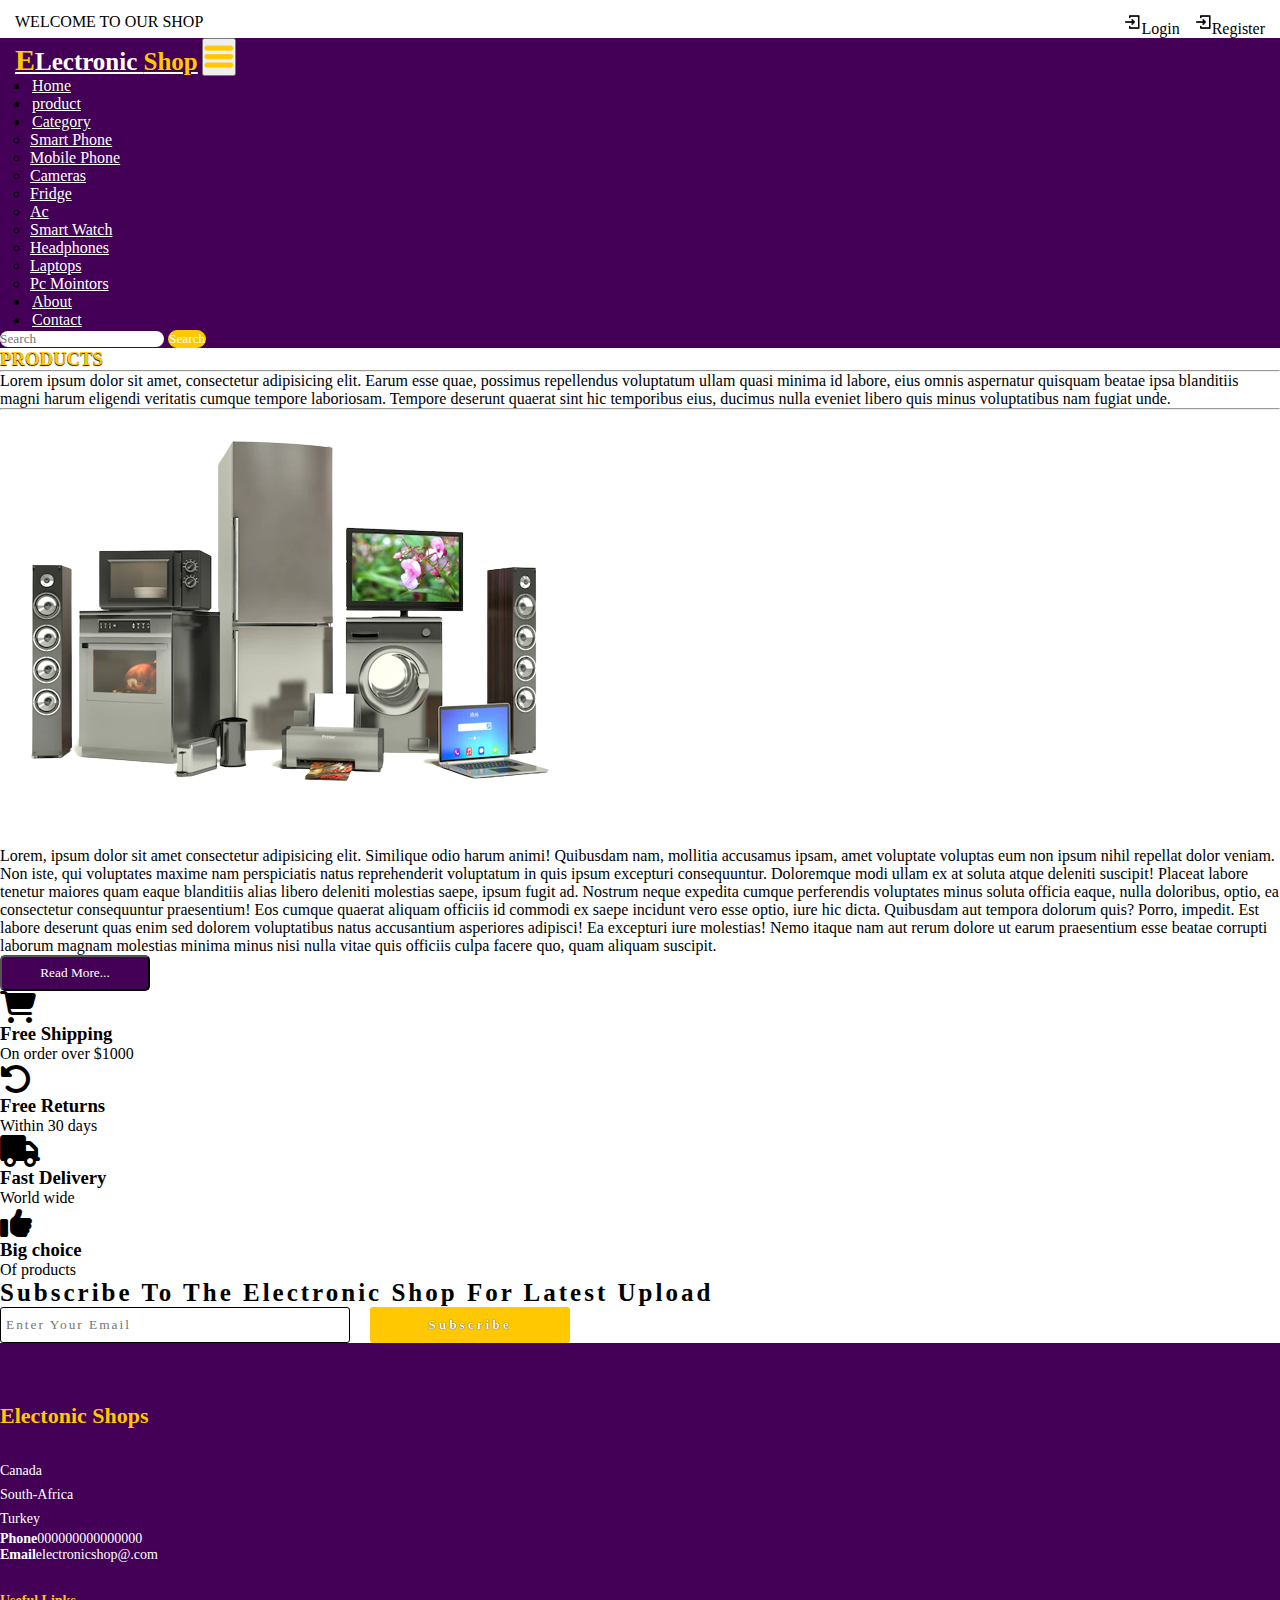
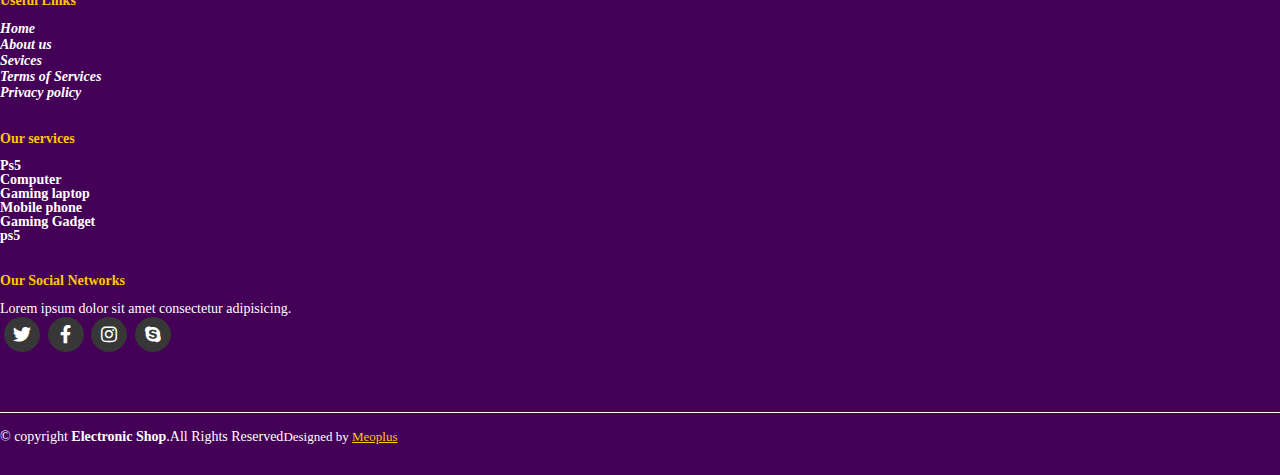
<file: about.html>
<!doctype html>
<html lang="en">
  <head>
    <meta charset="utf-8">
    <meta name="viewport" content="width=device-width, initial-scale=1">
    <title>Bootstrap demo</title>
    <link href="https://cdn.jsdelivr.net/npm/bootstrap@5.3.0-alpha3/dist/css/bootstrap.min.css" rel="stylesheet" integrity="sha384-KK94CHFLLe+nY2dmCWGMq91rCGa5gtU4mk92HdvYe+M/SXH301p5ILy+dN9+nJOZ" crossorigin="anonymous">
    <link rel="stylesheet" href="styles.css">
    <link rel="stylesheet" href="./font-6/css/all.css">
    <script src="https://cdn.jsdelivr.net/npm/@popperjs/core@2.11.7/dist/umd/popper.min.js" integrity="sha384-zYPOMqeu1DAVkHiLqWBUTcbYfZ8osu1Nd6Z89ify25QV9guujx43ITvfi12/QExE" crossorigin="anonymous"></script>
  </head>
  <body>
    <div class="top-navbar">
        <p>WELCOME TO OUR SHOP</p>
        <div class="icons">
            <a href="login.html"><img src="./images/register.png" alt=""  width="18px">Login</a>
            <a href="register.html"><img src="./images/register.png" alt=""  width="18px">Register</a>
        </div>
    </div>

    <nav class="navbar navbar-expand-lg" id="navbar">
        <div class="container-fluid">
            <a href="#" class="navbar-brand" id="logo"><span id="span1">E</span>Lectronic <span>Shop</span></a>
            <button class="navbar-toggler" type="button" data-bs-toggle="collaspe" data-bs-target="#navbarSupportedContent" aria-controls="navbarSupportedContent">
                <span><img src="./images/menu.png" width="30px" alt=""></span>
            </button>
            <div class="collaspe navbar-collapse" id="navbarSupportedContent">
                <ul class="navbar-nav me-auto mb-2 mb-lg-0">
                    <li class="nav-item">
                        <a href="index.html" aria-current="page" class="nav-link">Home</a>
                    </li>
                    <li class="nav-item">
                        <a href="#" class="nav-link">product</a>
                    </li>
                    <li class="nav-item dropdown">
                        <a href="#" class="nav-link dropdown-toggle" id="navbarDropdown" role="button" data-bs-toggle="dropdown" aria-expanded="false">Category</a>
                        <ul class="dropdown-menu" aria-labelledby="navbarDropdown" style="background-color: rgb(67, 0, 86);">
                            <li><a href="#" class="dropdown-item">Smart Phone</a></li>
                            <li><a href="#" class="dropdown-item">Mobile Phone</a></li>
                            <li><a href="#" class="dropdown-item">Cameras</a></li>
                            <li><a href="#" class="dropdown-item">Fridge</a></li>
                            <li><a href="#" class="dropdown-item">Ac</a></li>
                            <li><a href="#" class="dropdown-item">Smart Watch</a></li>
                            <li><a href="#" class="dropdown-item">Headphones</a></li>
                            <li><a href="#" class="dropdown-item">Laptops</a></li>
                            <li><a href="#" class="dropdown-item">Pc Mointors</a></li>
                        </ul>
                    </li>
                    <li class="nav-item">
                        <a href="about.html" class="nav-link" >About</a>
                    </li>
                    <li class="nav-item">
                        <a href="contact.html" class="nav-link" >Contact</a>
                    </li>
                </ul>
                <form class="d-flex ml-auto" id="search">
                    <input type="search" placeholder="Search" aria-label="search" class="form-control">
                    <button class="btn btn-outline-success" type="submit">Search</button>
                </form>
            </div>
        </div>
    </nav>

    <div class="container mt-5" id="about">
        <h3>PRODUCTS</h3>
        <hr><p>Lorem ipsum dolor sit amet, consectetur adipisicing elit. Earum esse quae, possimus repellendus voluptatum ullam quasi minima id labore, eius omnis aspernatur quisquam beatae ipsa blanditiis magni harum eligendi veritatis cumque tempore laboriosam. Tempore deserunt quaerat sint hic temporibus eius, ducimus nulla eveniet libero quis minus voluptatibus nam fugiat unde.</p>
        <hr>
        <div class="row mt-5">
            <div class="col-md-5 py-3 py-md-0">
                <div class="card">
                    <img src="./images/background.png" alt="">
                </div>
            </div>
            <div class="col-md-7 py-3 py-md-0">
                <p>Lorem, ipsum dolor sit amet consectetur adipisicing elit. Similique odio harum animi! Quibusdam nam, mollitia accusamus ipsam, amet voluptate voluptas eum non ipsum nihil repellat dolor veniam. Non iste, qui voluptates maxime nam perspiciatis natus reprehenderit voluptatum in quis ipsum excepturi consequuntur. Doloremque modi ullam ex at soluta atque deleniti suscipit! Placeat labore tenetur maiores quam eaque blanditiis alias libero deleniti molestias saepe, ipsum fugit ad. Nostrum neque expedita cumque perferendis voluptates minus soluta officia eaque, nulla doloribus, optio, ea consectetur consequuntur praesentium! Eos cumque quaerat aliquam officiis id commodi ex saepe incidunt vero esse optio, iure hic dicta. Quibusdam aut tempora dolorum quis? Porro, impedit. Est labore deserunt quas enim sed dolorem voluptatibus natus accusantium asperiores adipisci! Ea excepturi iure molestias! Nemo itaque nam aut rerum dolore ut earum praesentium esse beatae corrupti laborum magnam molestias minima minus nisi nulla vitae quis officiis culpa facere quo, quam aliquam suscipit.</p>
                <button>Read More...</button>
            </div>
        </div>
    </div>

    <div class="container mt-5" id="offer">
        <div class="row">
            <div class="col-md-3 py-3 py-md-0">
                <i class="fa-solid fa-cart-shopping"></i>
                <h3>Free Shipping</h3>
                <p>On order over $1000</p>
            </div>
            <div class="col-md-3 py-3 py-md-0">
                <i class="fa-solid fa-rotate-left"></i>
                <h3>Free Returns</h3>
                <p>Within 30 days</p>
            </div>
            <div class="col-md-3 py-3 py-md-0">
                <i class="fa-solid fa-truck"></i>
                <h3>Fast Delivery</h3>
                <p>World wide</p>
            </div>
            <div class="col-md-3 py-3 py-md-0">
                <i class="fa-solid fa-thumbs-up"></i>
                <h3>Big choice</h3>
                <p>Of products</p>
            </div>
        </div>
    </div>

    <div class="container mt-5 mb-5" id="newsletter">
        <h3 class="text-center">Subscribe To The Electronic Shop For Latest Upload</h3>
        <div class="input text-center">
            <input type="text" placeholder="Enter Your Email">
            <button id="subscribe">Subscribe</button>
        </div> 
    </div>

    <footer id="footer">
        <div class="footer-top pt-5">
            <div class="container">
                <div class="row">


                    <div class="col-lg-3 col-md-6 footer-contact">
                        <h3>Electonic Shops</h3>
                        <p>
                            Canada <br>
                            South-Africa <br>
                            Turkey <br>
                        </p>
                        <strong>Phone</strong>000000000000000 <br>
                        <strong>Email</strong>electronicshop@.com <br>
                    </div>

                    <div class="col-lg-3 col-md-6 footer-links">
                        <h4>Useful Links</h4>
                        <ul>
                            <li><i><a href="#">Home</a></i></li>
                            <li><i><a href="#">About us</a></i></li>
                            <li><i><a href="#">Sevices</a></i></li>
                            <li><i><a href="#">Terms of Services</a></i></li>
                            <li><i><a href="#">Privacy policy</a></i></li>
                        </ul>
                    </div>
                   
                    <div class="col-lg-3 col-md-6 footer-links">
                        <h4>Our services</h4>
                        <ul>
                            <li><a href="#">Ps5</a></li>
                            <li><a href="#">Computer</a></li>
                            <li><a href="#">Gaming laptop</a></li>
                            <li><a href="#">Mobile phone</a></li>
                            <li><a href="#">Gaming Gadget</a></li>
                            <li><a href="#">ps5</a></li>
                        </ul>
                    </div>
                    <div class="col-lg-3 col-md-6 footer-links">
                        <h4>Our Social Networks</h4>
                        <p>Lorem ipsum dolor sit amet consectetur adipisicing.</p>
                        <div class="social-links mt-3">
                            <a href="#"><i class="fa-brands fa-twitter"></i></a>
                            <a href="#"><i class="fa-brands fa-facebook-f"></i></a>
                            <a href="#"><i class="fa-brands fa-instagram"></i></a>
                            <a href="#"><i class="fa-brands fa-skype"></i></a>
                        </div>
                    </div>
                </div>
            </div>
        </div>
        <br>
        <div class="container py-4" id="cont">
            <div class="copyright">
                &copy; copyright <strong><span>Electronic Shop</span></strong>.All Rights Reserved
            </div>
            <div class="credits">
                Designed by <a href="#">Meoplus</a>
            </div>
        </div>
    </footer>


    <a href="#" class="arrow"><i><img src="./images/arrow.png" alt=""></i></a>
   

    <script src="https://cdn.jsdelivr.net/npm/bootstrap@5.3.0-alpha3/dist/js/bootstrap.bundle.min.js" integrity="sha384-ENjdO4Dr2bkBIFxQpeoTz1HIcje39Wm4jDKdf19U8gI4ddQ3GYNS7NTKfAdVQSZe" crossorigin="anonymous"></script>
  </body>
</html>
</file>
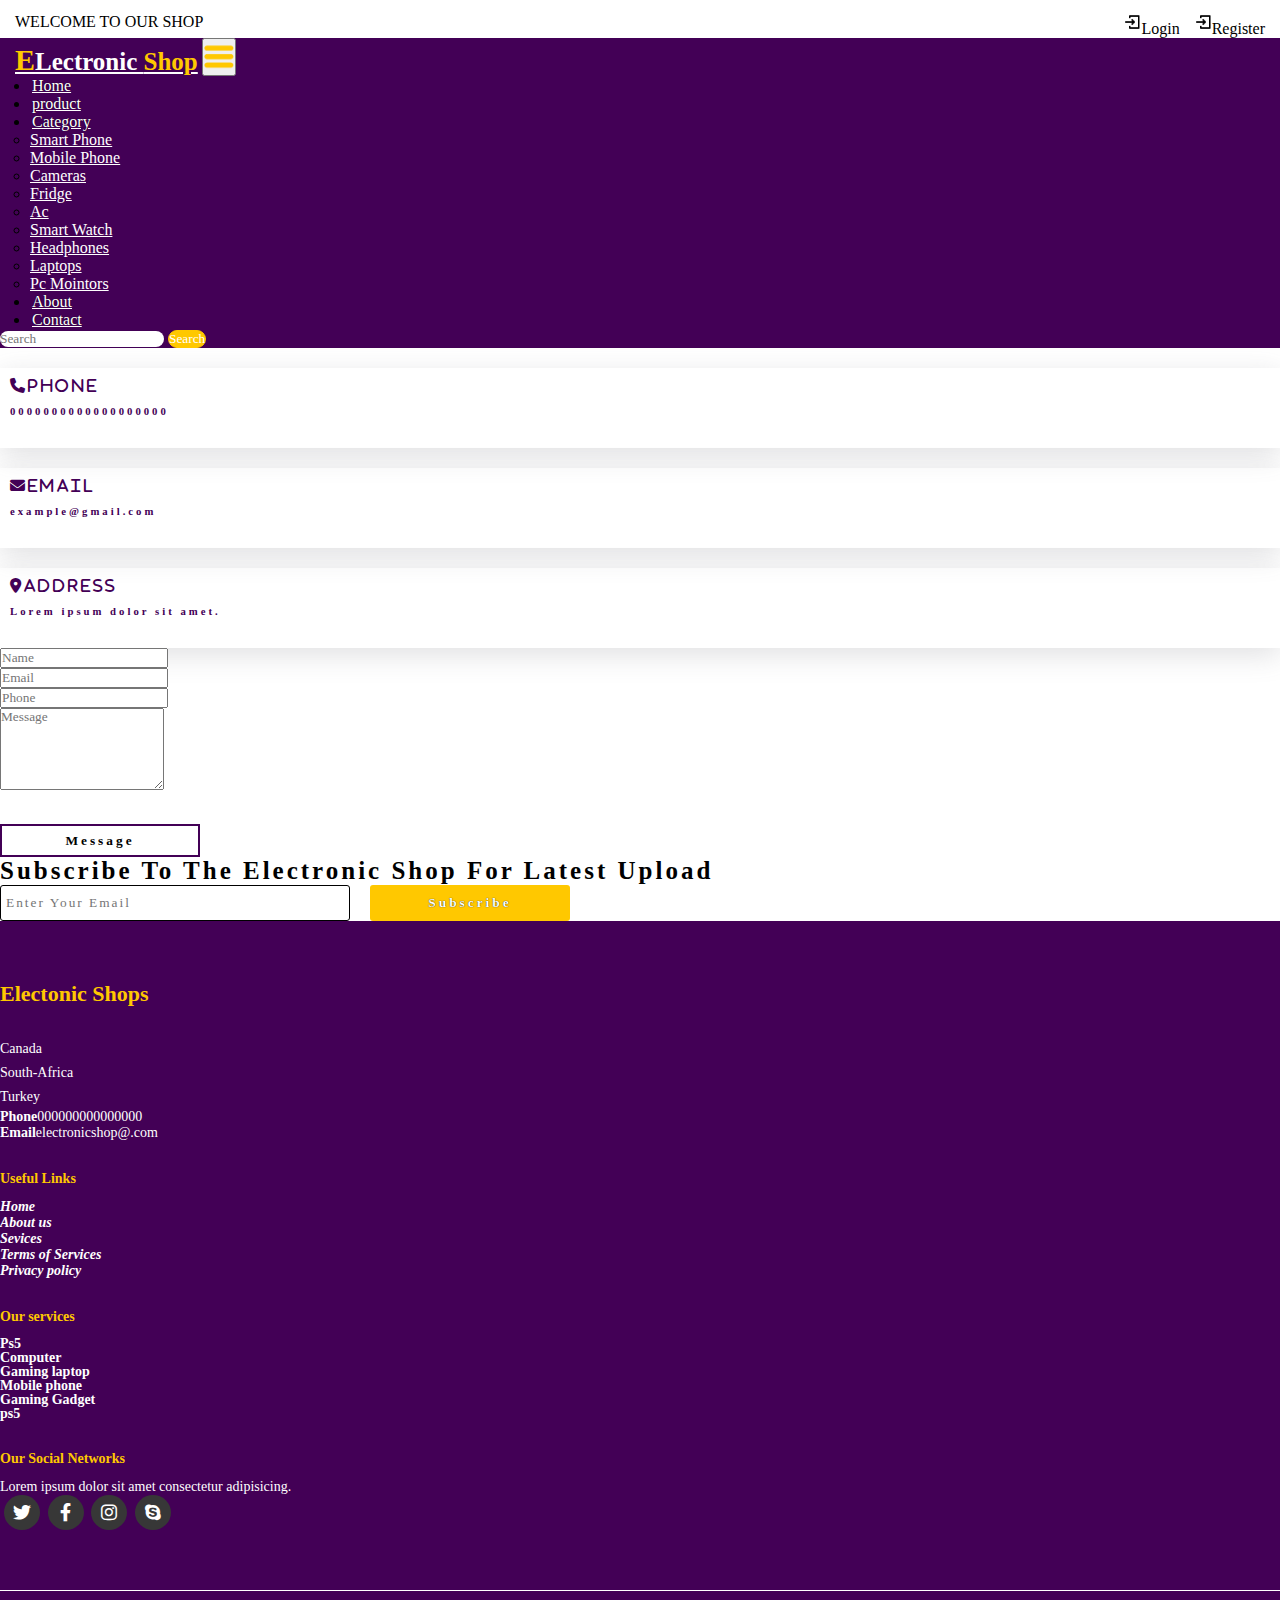
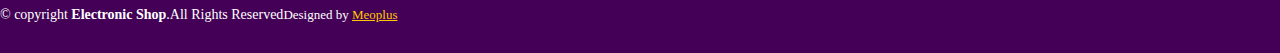
<file: contact.html>
<!doctype html>
<html lang="en">
  <head>
    <meta charset="utf-8">
    <meta name="viewport" content="width=device-width, initial-scale=1">
    <title>Bootstrap demo</title>
    <link href="https://cdn.jsdelivr.net/npm/bootstrap@5.3.0-alpha3/dist/css/bootstrap.min.css" rel="stylesheet" integrity="sha384-KK94CHFLLe+nY2dmCWGMq91rCGa5gtU4mk92HdvYe+M/SXH301p5ILy+dN9+nJOZ" crossorigin="anonymous">
    <link rel="stylesheet" href="styles.css">
    <link rel="stylesheet" href="./font-6/css/all.css">
    <script src="https://cdn.jsdelivr.net/npm/@popperjs/core@2.11.7/dist/umd/popper.min.js" integrity="sha384-zYPOMqeu1DAVkHiLqWBUTcbYfZ8osu1Nd6Z89ify25QV9guujx43ITvfi12/QExE" crossorigin="anonymous"></script>
  </head>
  <body>
    <div class="top-navbar">
        <p>WELCOME TO OUR SHOP</p>
        <div class="icons">
            <a href="login.html"><img src="./images/register.png" alt=""  width="18px">Login</a>
            <a href="register.html"><img src="./images/register.png" alt=""  width="18px">Register</a>
        </div>
    </div>

    <nav class="navbar navbar-expand-lg" id="navbar">
        <div class="container-fluid">
            <a href="#" class="navbar-brand" id="logo"><span id="span1">E</span>Lectronic <span>Shop</span></a>
            <button class="navbar-toggler" type="button" data-bs-toggle="collaspe" data-bs-target="#navbarSupportedContent" aria-controls="navbarSupportedContent">
                <span><img src="./images/menu.png" width="30px" alt=""></span>
            </button>
            <div class="collaspe navbar-collapse" id="navbarSupportedContent">
                <ul class="navbar-nav me-auto mb-2 mb-lg-0">
                    <li class="nav-item">
                        <a href="index.html" aria-current="page" class="nav-link">Home</a>
                    </li>
                    <li class="nav-item">
                        <a href="#" class="nav-link">product</a>
                    </li>
                    <li class="nav-item dropdown">
                        <a href="#" class="nav-link dropdown-toggle" id="navbarDropdown" role="button" data-bs-toggle="dropdown" aria-expanded="false">Category</a>
                        <ul class="dropdown-menu" aria-labelledby="navbarDropdown" style="background-color: rgb(67, 0, 86);">
                            <li><a href="#" class="dropdown-item">Smart Phone</a></li>
                            <li><a href="#" class="dropdown-item">Mobile Phone</a></li>
                            <li><a href="#" class="dropdown-item">Cameras</a></li>
                            <li><a href="#" class="dropdown-item">Fridge</a></li>
                            <li><a href="#" class="dropdown-item">Ac</a></li>
                            <li><a href="#" class="dropdown-item">Smart Watch</a></li>
                            <li><a href="#" class="dropdown-item">Headphones</a></li>
                            <li><a href="#" class="dropdown-item">Laptops</a></li>
                            <li><a href="#" class="dropdown-item">Pc Mointors</a></li>
                        </ul>
                    </li>
                    <li class="nav-item">
                        <a href="about.html" class="nav-link" >About</a>
                    </li>
                    <li class="nav-item">
                        <a href="contact.html" class="nav-link" >Contact</a>
                    </li>
                </ul>
                <form class="d-flex ml-auto" id="search">
                    <input type="search" placeholder="Search" aria-label="search" class="form-control">
                    <button class="btn btn-outline-success" type="submit">Search</button>
                </form>
            </div>
        </div>
    </nav>

    <div class="container mt-5" id="contact">
        <div class="row mt-5">
            <div class="col-md-4 py-3 py-md-0">
                <div class="card">
                    <i class="fas fa-phone">Phone</i>
                    <h6>0000000000000000000</h6>
                </div>
            </div>
            <div class="col-md-4 py-3 py-md-0">
                <div class="card">
                    <i class="fas fa-envelope">Email</i>
                    <h6>example@gmail.com</h6>
                </div>
            </div>
            <div class="col-md-4 py-3 py-md-0">
                <div class="card">
                    <i class="fas fa-location-dot">Address</i>
                    <h6>Lorem ipsum dolor sit amet.</h6>
                </div>
            </div>
        </div>

        <div class="row mt-5">
            <div class="col-md-4 py-3 py-md-0">
                <input type="text" class="form-control" placeholder="Name">
            </div>
            <div class="col-md-4 py-3 py-md-0">
                <input type="email" class="form-control" placeholder="Email">
            </div>
            <div class="col-md-4 py-3 py-md-0">
                <input type="number" class="form-control" placeholder="Phone">
            </div>
        </div>
        <div class="form-group mt-3">
            <textarea class="form-control" name="" id="" placeholder="Message" rows="5"></textarea>
        </div>
        <div class="messagebtn text-center"><button>Message</button></div>

    </div>

    <div class="container mt-5 mb-5" id="newsletter">
        <h3 class="text-center">Subscribe To The Electronic Shop For Latest Upload</h3>
        <div class="input text-center">
            <input type="text" placeholder="Enter Your Email">
            <button id="subscribe">Subscribe</button>
        </div> 
    </div>

    <footer id="footer">
        <div class="footer-top pt-5">
            <div class="container">
                <div class="row">


                    <div class="col-lg-3 col-md-6 footer-contact">
                        <h3>Electonic Shops</h3>
                        <p>
                            Canada <br>
                            South-Africa <br>
                            Turkey <br>
                        </p>
                        <strong>Phone</strong>000000000000000 <br>
                        <strong>Email</strong>electronicshop@.com <br>
                    </div>

                    <div class="col-lg-3 col-md-6 footer-links">
                        <h4>Useful Links</h4>
                        <ul>
                            <li><i><a href="#">Home</a></i></li>
                            <li><i><a href="#">About us</a></i></li>
                            <li><i><a href="#">Sevices</a></i></li>
                            <li><i><a href="#">Terms of Services</a></i></li>
                            <li><i><a href="#">Privacy policy</a></i></li>
                        </ul>
                    </div>
                   
                    <div class="col-lg-3 col-md-6 footer-links">
                        <h4>Our services</h4>
                        <ul>
                            <li><a href="#">Ps5</a></li>
                            <li><a href="#">Computer</a></li>
                            <li><a href="#">Gaming laptop</a></li>
                            <li><a href="#">Mobile phone</a></li>
                            <li><a href="#">Gaming Gadget</a></li>
                            <li><a href="#">ps5</a></li>
                        </ul>
                    </div>
                    <div class="col-lg-3 col-md-6 footer-links">
                        <h4>Our Social Networks</h4>
                        <p>Lorem ipsum dolor sit amet consectetur adipisicing.</p>
                        <div class="social-links mt-3">
                            <a href="#"><i class="fa-brands fa-twitter"></i></a>
                            <a href="#"><i class="fa-brands fa-facebook-f"></i></a>
                            <a href="#"><i class="fa-brands fa-instagram"></i></a>
                            <a href="#"><i class="fa-brands fa-skype"></i></a>
                        </div>
                    </div>
                </div>
            </div>
        </div>
        <br>
        <div class="container py-4" id="cont">
            <div class="copyright">
                &copy; copyright <strong><span>Electronic Shop</span></strong>.All Rights Reserved
            </div>
            <div class="credits">
                Designed by <a href="#">Meoplus</a>
            </div>
        </div>
    </footer>


    <a href="#" class="arrow"><i><img src="./images/arrow.png" alt=""></i></a>
   

    <script src="https://cdn.jsdelivr.net/npm/bootstrap@5.3.0-alpha3/dist/js/bootstrap.bundle.min.js" integrity="sha384-ENjdO4Dr2bkBIFxQpeoTz1HIcje39Wm4jDKdf19U8gI4ddQ3GYNS7NTKfAdVQSZe" crossorigin="anonymous"></script>
  </body>
</html>
</file>
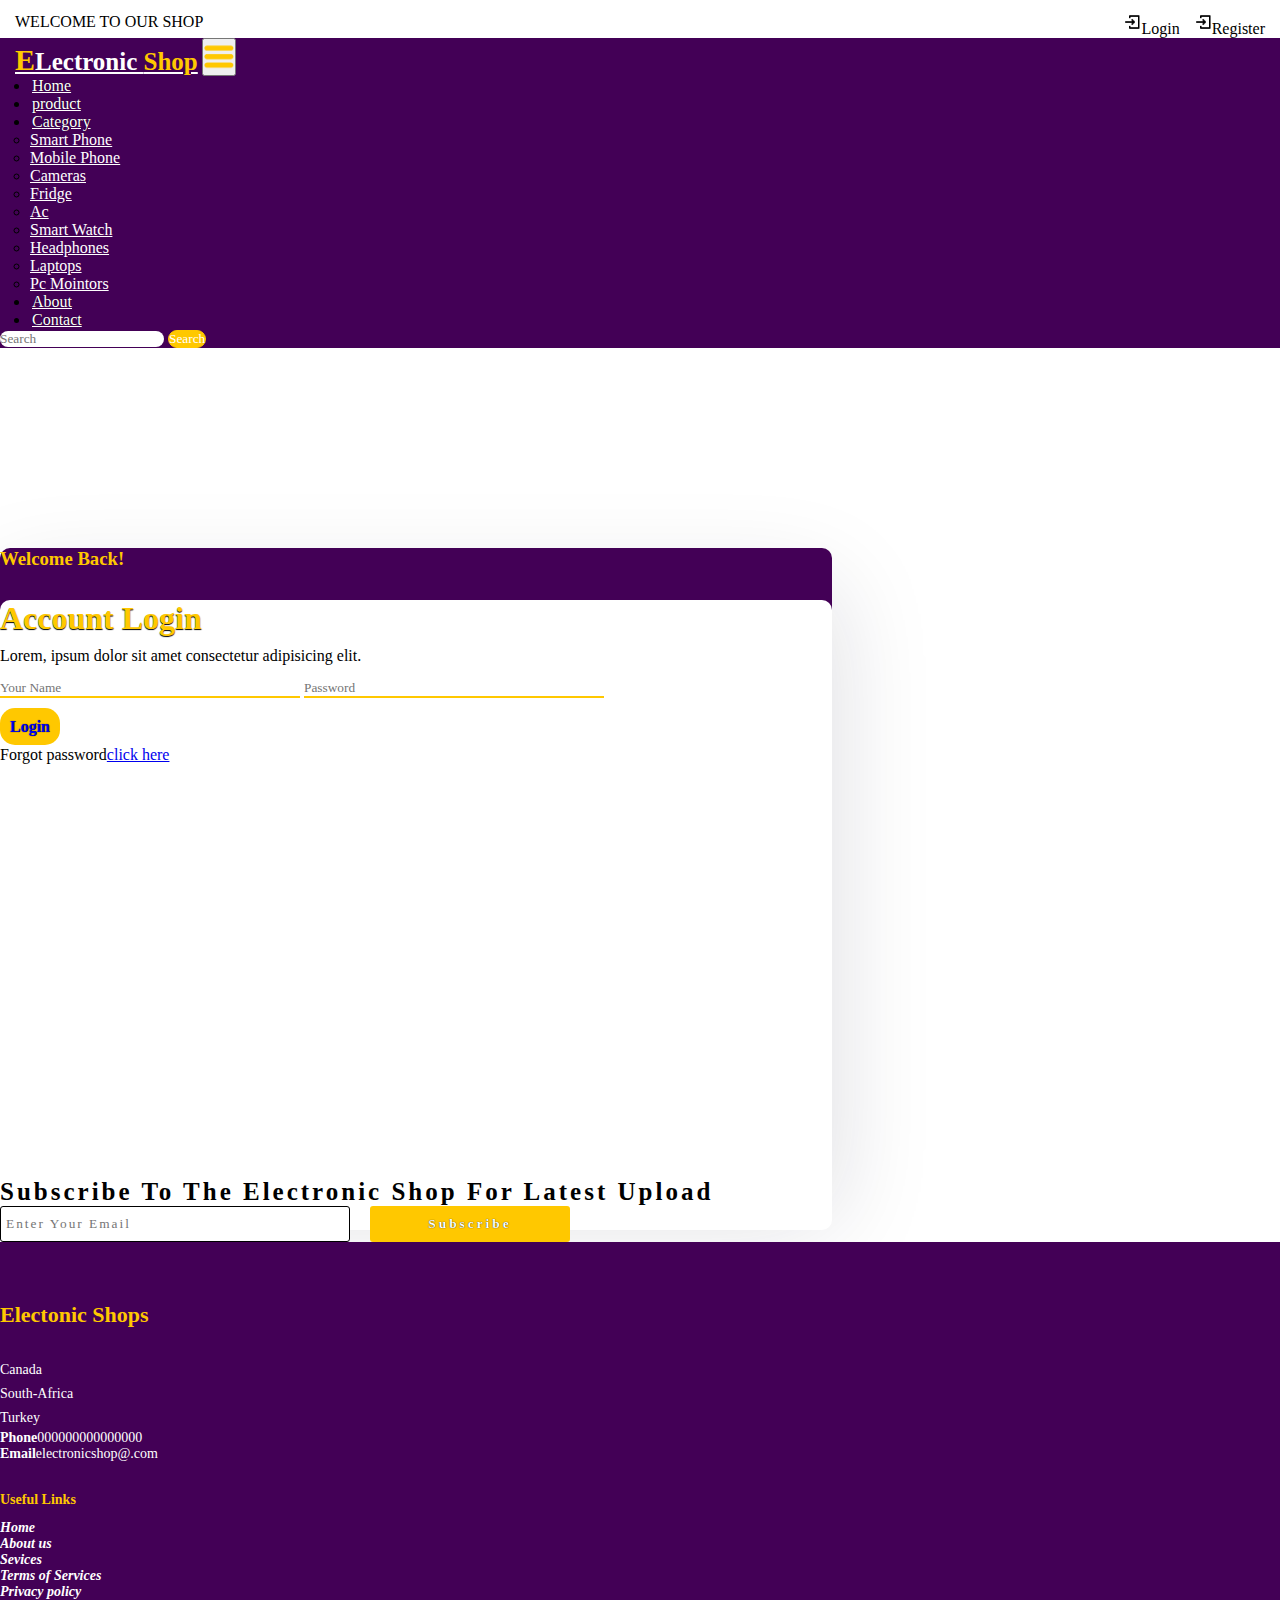
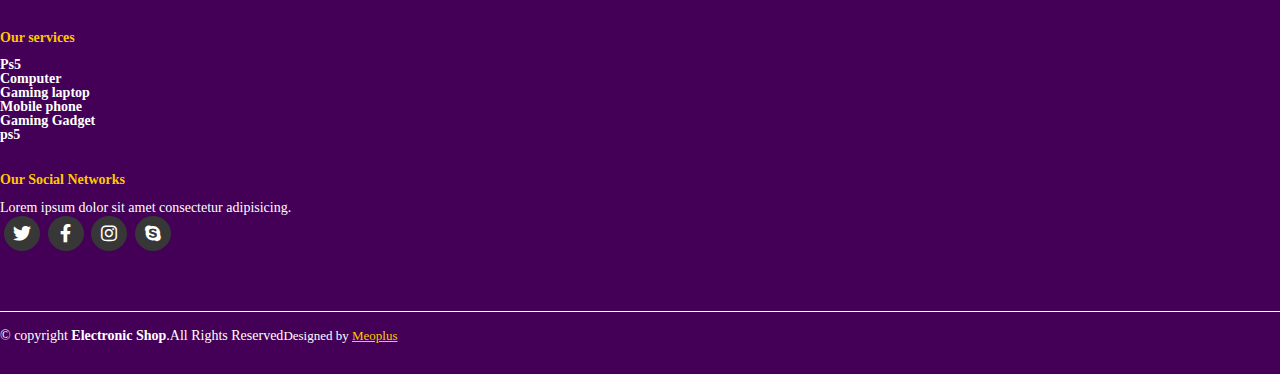
<file: login.html>
<!doctype html>
<html lang="en">
  <head>
    <meta charset="utf-8">
    <meta name="viewport" content="width=device-width, initial-scale=1">
    <title>Bootstrap demo</title>
    <link href="https://cdn.jsdelivr.net/npm/bootstrap@5.3.0-alpha3/dist/css/bootstrap.min.css" rel="stylesheet" integrity="sha384-KK94CHFLLe+nY2dmCWGMq91rCGa5gtU4mk92HdvYe+M/SXH301p5ILy+dN9+nJOZ" crossorigin="anonymous">
    <link rel="stylesheet" href="styles.css">
    <link rel="stylesheet" href="./font-6/css/all.css">
    <script src="https://cdn.jsdelivr.net/npm/@popperjs/core@2.11.7/dist/umd/popper.min.js" integrity="sha384-zYPOMqeu1DAVkHiLqWBUTcbYfZ8osu1Nd6Z89ify25QV9guujx43ITvfi12/QExE" crossorigin="anonymous"></script>
  </head>
  <body>
    <div class="top-navbar">
        <p>WELCOME TO OUR SHOP</p>
        <div class="icons">
            <a href="login.html"><img src="./images/register.png" alt=""  width="18px">Login</a>
            <a href="register.html"><img src="./images/register.png" alt=""  width="18px">Register</a>
        </div>
    </div>

    <nav class="navbar navbar-expand-lg" id="navbar">
        <div class="container-fluid">
            <a href="#" class="navbar-brand" id="logo"><span id="span1">E</span>Lectronic <span>Shop</span></a>
            <button class="navbar-toggler" type="button" data-bs-toggle="collaspe" data-bs-target="#navbarSupportedContent" aria-controls="navbarSupportedContent">
                <span><img src="./images/menu.png" width="30px" alt=""></span>
            </button>
            <div class="collaspe navbar-collapse" id="navbarSupportedContent">
                <ul class="navbar-nav me-auto mb-2 mb-lg-0">
                    <li class="nav-item">
                        <a href="index.html" aria-current="page" class="nav-link">Home</a>
                    </li>
                    <li class="nav-item">
                        <a href="#" class="nav-link">product</a>
                    </li>
                    <li class="nav-item dropdown">
                        <a href="#" class="nav-link dropdown-toggle" id="navbarDropdown" role="button" data-bs-toggle="dropdown" aria-expanded="false">Category</a>
                        <ul class="dropdown-menu" aria-labelledby="navbarDropdown" style="background-color: rgb(67, 0, 86);">
                            <li><a href="#" class="dropdown-item">Smart Phone</a></li>
                            <li><a href="#" class="dropdown-item">Mobile Phone</a></li>
                            <li><a href="#" class="dropdown-item">Cameras</a></li>
                            <li><a href="#" class="dropdown-item">Fridge</a></li>
                            <li><a href="#" class="dropdown-item">Ac</a></li>
                            <li><a href="#" class="dropdown-item">Smart Watch</a></li>
                            <li><a href="#" class="dropdown-item">Headphones</a></li>
                            <li><a href="#" class="dropdown-item">Laptops</a></li>
                            <li><a href="#" class="dropdown-item">Pc Mointors</a></li>
                        </ul>
                    </li>
                    <li class="nav-item">
                        <a href="about.html" class="nav-link" >About</a>
                    </li>
                    <li class="nav-item">
                        <a href="contact.html" class="nav-link" >Contact</a>
                    </li>
                </ul>
                <form class="d-flex ml-auto" id="search">
                    <input type="search" placeholder="Search" aria-label="search" class="form-control">
                    <button class="btn btn-outline-success" type="submit">Search</button>
                </form>
            </div>
        </div>
    </nav>


    <div class="container mt-5" id="login">
        <div class="row">
            <div class="col-md-5 py-3 py-md-0" id="slide1">
                <h3 class="text-center">Welcome Back!</h3>
            </div>
            <div class="col-md-7 py-3 py-md-0" id="slide2">
                <h1 class="text-center">Account Login</h1>
                <p class="text-center">Lorem, ipsum dolor sit amet consectetur adipisicing elit.</p>
                <div class="input2 text-center">
                    <input type="text" placeholder="Your Name"> 
                    <input type="password" placeholder="Password">
                </div>
                <p class="text-center" id="btnlogin"><a href="#">Login</a></p>
                <p class="text-center">Forgot password<a href="#">click here</a></p>
            </div>
        </div>
    </div>

    <div class="container mt-5 mb-5" id="newsletter">
        <h3 class="text-center">Subscribe To The Electronic Shop For Latest Upload</h3>
        <div class="input text-center">
            <input type="text" placeholder="Enter Your Email">
            <button id="subscribe">Subscribe</button>
        </div> 
    </div>

    <footer id="footer">
        <div class="footer-top pt-5">
            <div class="container">
                <div class="row">


                    <div class="col-lg-3 col-md-6 footer-contact">
                        <h3>Electonic Shops</h3>
                        <p>
                            Canada <br>
                            South-Africa <br>
                            Turkey <br>
                        </p>
                        <strong>Phone</strong>000000000000000 <br>
                        <strong>Email</strong>electronicshop@.com <br>
                    </div>

                    <div class="col-lg-3 col-md-6 footer-links">
                        <h4>Useful Links</h4>
                        <ul>
                            <li><i><a href="#">Home</a></i></li>
                            <li><i><a href="#">About us</a></i></li>
                            <li><i><a href="#">Sevices</a></i></li>
                            <li><i><a href="#">Terms of Services</a></i></li>
                            <li><i><a href="#">Privacy policy</a></i></li>
                        </ul>
                    </div>
                   
                    <div class="col-lg-3 col-md-6 footer-links">
                        <h4>Our services</h4>
                        <ul>
                            <li><a href="#">Ps5</a></li>
                            <li><a href="#">Computer</a></li>
                            <li><a href="#">Gaming laptop</a></li>
                            <li><a href="#">Mobile phone</a></li>
                            <li><a href="#">Gaming Gadget</a></li>
                            <li><a href="#">ps5</a></li>
                        </ul>
                    </div>
                    <div class="col-lg-3 col-md-6 footer-links">
                        <h4>Our Social Networks</h4>
                        <p>Lorem ipsum dolor sit amet consectetur adipisicing.</p>
                        <div class="social-links mt-3">
                            <a href="#"><i class="fa-brands fa-twitter"></i></a>
                            <a href="#"><i class="fa-brands fa-facebook-f"></i></a>
                            <a href="#"><i class="fa-brands fa-instagram"></i></a>
                            <a href="#"><i class="fa-brands fa-skype"></i></a>
                        </div>
                    </div>
                </div>
            </div>
        </div>
        <br>
        <div class="container py-4" id="cont">
            <div class="copyright">
                &copy; copyright <strong><span>Electronic Shop</span></strong>.All Rights Reserved
            </div>
            <div class="credits">
                Designed by <a href="#">Meoplus</a>
            </div>
        </div>
    </footer>


    <a href="#" class="arrow"><i><img src="./images/arrow.png" alt=""></i></a>
   

    <script src="https://cdn.jsdelivr.net/npm/bootstrap@5.3.0-alpha3/dist/js/bootstrap.bundle.min.js" integrity="sha384-ENjdO4Dr2bkBIFxQpeoTz1HIcje39Wm4jDKdf19U8gI4ddQ3GYNS7NTKfAdVQSZe" crossorigin="anonymous"></script>
  </body>
</html>
</file>
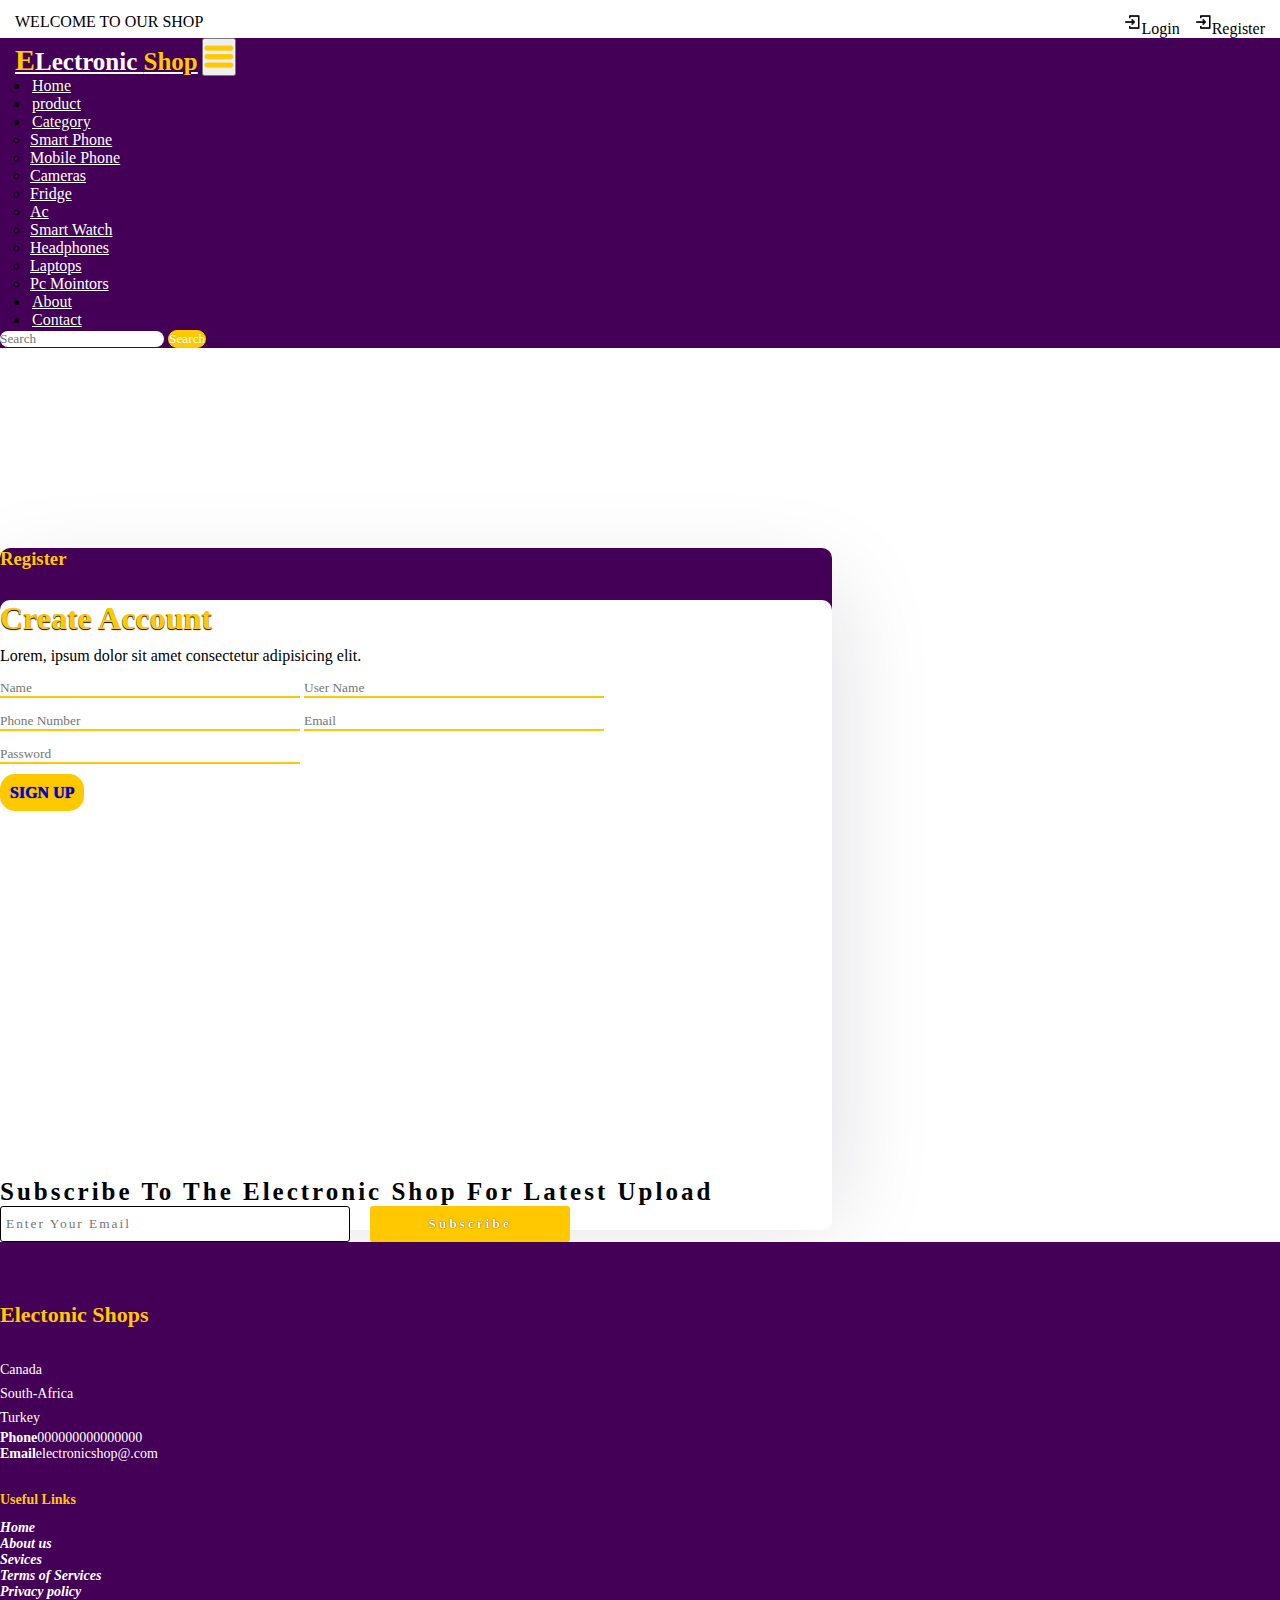
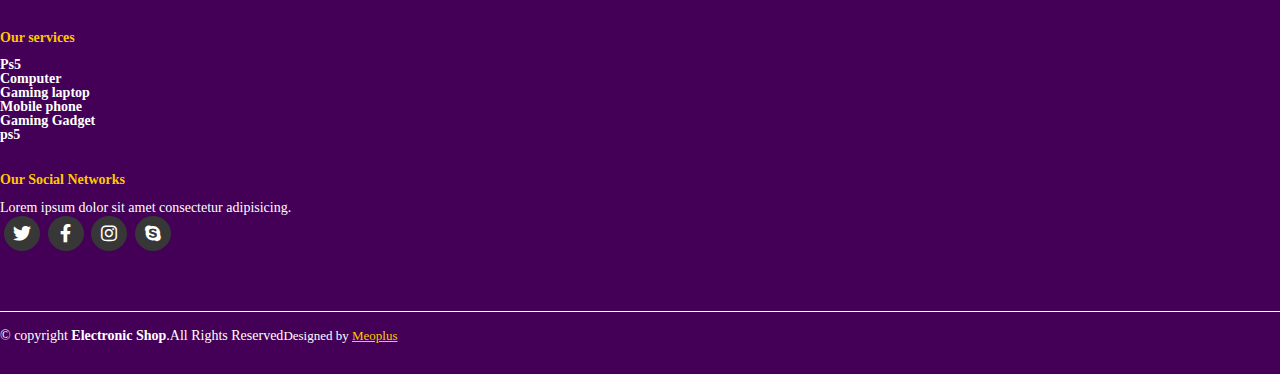
<file: register.html>
<!doctype html>
<html lang="en">
  <head>
    <meta charset="utf-8">
    <meta name="viewport" content="width=device-width, initial-scale=1">
    <title>Bootstrap demo</title>
    <link href="https://cdn.jsdelivr.net/npm/bootstrap@5.3.0-alpha3/dist/css/bootstrap.min.css" rel="stylesheet" integrity="sha384-KK94CHFLLe+nY2dmCWGMq91rCGa5gtU4mk92HdvYe+M/SXH301p5ILy+dN9+nJOZ" crossorigin="anonymous">
    <link rel="stylesheet" href="styles.css">
    <link rel="stylesheet" href="./font-6/css/all.css">
    <script src="https://cdn.jsdelivr.net/npm/@popperjs/core@2.11.7/dist/umd/popper.min.js" integrity="sha384-zYPOMqeu1DAVkHiLqWBUTcbYfZ8osu1Nd6Z89ify25QV9guujx43ITvfi12/QExE" crossorigin="anonymous"></script>
  </head>
  <body>
    <div class="top-navbar">
        <p>WELCOME TO OUR SHOP</p>
        <div class="icons">
            <a href="login.html"><img src="./images/register.png" alt=""  width="18px">Login</a>
            <a href="register.html"><img src="./images/register.png" alt=""  width="18px">Register</a>
        </div>
    </div>

    <nav class="navbar navbar-expand-lg" id="navbar">
        <div class="container-fluid">
            <a href="#" class="navbar-brand" id="logo"><span id="span1">E</span>Lectronic <span>Shop</span></a>
            <button class="navbar-toggler" type="button" data-bs-toggle="collaspe" data-bs-target="#navbarSupportedContent" aria-controls="navbarSupportedContent">
                <span><img src="./images/menu.png" width="30px" alt=""></span>
            </button>
            <div class="collaspe navbar-collapse" id="navbarSupportedContent">
                <ul class="navbar-nav me-auto mb-2 mb-lg-0">
                    <li class="nav-item">
                        <a href="index.html" aria-current="page" class="nav-link">Home</a>
                    </li>
                    <li class="nav-item">
                        <a href="#" class="nav-link">product</a>
                    </li>
                    <li class="nav-item dropdown">
                        <a href="#" class="nav-link dropdown-toggle" id="navbarDropdown" role="button" data-bs-toggle="dropdown" aria-expanded="false">Category</a>
                        <ul class="dropdown-menu" aria-labelledby="navbarDropdown" style="background-color: rgb(67, 0, 86);">
                            <li><a href="#" class="dropdown-item">Smart Phone</a></li>
                            <li><a href="#" class="dropdown-item">Mobile Phone</a></li>
                            <li><a href="#" class="dropdown-item">Cameras</a></li>
                            <li><a href="#" class="dropdown-item">Fridge</a></li>
                            <li><a href="#" class="dropdown-item">Ac</a></li>
                            <li><a href="#" class="dropdown-item">Smart Watch</a></li>
                            <li><a href="#" class="dropdown-item">Headphones</a></li>
                            <li><a href="#" class="dropdown-item">Laptops</a></li>
                            <li><a href="#" class="dropdown-item">Pc Mointors</a></li>
                        </ul>
                    </li>
                    <li class="nav-item">
                        <a href="about.html" class="nav-link" >About</a>
                    </li>
                    <li class="nav-item">
                        <a href="contact.html" class="nav-link" >Contact</a>
                    </li>
                </ul>
                <form class="d-flex ml-auto" id="search">
                    <input type="search" placeholder="Search" aria-label="search" class="form-control">
                    <button class="btn btn-outline-success" type="submit">Search</button>
                </form>
            </div>
        </div>
    </nav>


    <div class="container mt-5" id="login">
        <div class="row">
            <div class="col-md-5 py-3 py-md-0" id="slide1">
                <h3 class="text-center">Register</h3>
            </div>
            <div class="col-md-7 py-3 py-md-0" id="slide2">
                <h1 class="text-center">Create Account</h1>
                <p class="text-center">Lorem, ipsum dolor sit amet consectetur adipisicing elit.</p>
                <div class="input2 text-center">
                    <input type="text" placeholder="Name"> 
                    <input type="text" placeholder="User Name"> 
                    <input type="number" placeholder="Phone Number"> 
                    <input type="email" placeholder="Email"> 
                    <input type="password" placeholder="Password">
                </div>
                <p class="text-center" id="btnlogin"><a href="#">SIGN UP</a></p>
            </div>
        </div>
    </div>

    <div class="container mt-5 mb-5" id="newsletter">
        <h3 class="text-center">Subscribe To The Electronic Shop For Latest Upload</h3>
        <div class="input text-center">
            <input type="text" placeholder="Enter Your Email">
            <button id="subscribe">Subscribe</button>
        </div> 
    </div>

    <footer id="footer">
        <div class="footer-top pt-5">
            <div class="container">
                <div class="row">


                    <div class="col-lg-3 col-md-6 footer-contact">
                        <h3>Electonic Shops</h3>
                        <p>
                            Canada <br>
                            South-Africa <br>
                            Turkey <br>
                        </p>
                        <strong>Phone</strong>000000000000000 <br>
                        <strong>Email</strong>electronicshop@.com <br>
                    </div>

                    <div class="col-lg-3 col-md-6 footer-links">
                        <h4>Useful Links</h4>
                        <ul>
                            <li><i><a href="#">Home</a></i></li>
                            <li><i><a href="#">About us</a></i></li>
                            <li><i><a href="#">Sevices</a></i></li>
                            <li><i><a href="#">Terms of Services</a></i></li>
                            <li><i><a href="#">Privacy policy</a></i></li>
                        </ul>
                    </div>
                   
                    <div class="col-lg-3 col-md-6 footer-links">
                        <h4>Our services</h4>
                        <ul>
                            <li><a href="#">Ps5</a></li>
                            <li><a href="#">Computer</a></li>
                            <li><a href="#">Gaming laptop</a></li>
                            <li><a href="#">Mobile phone</a></li>
                            <li><a href="#">Gaming Gadget</a></li>
                            <li><a href="#">ps5</a></li>
                        </ul>
                    </div>
                    <div class="col-lg-3 col-md-6 footer-links">
                        <h4>Our Social Networks</h4>
                        <p>Lorem ipsum dolor sit amet consectetur adipisicing.</p>
                        <div class="social-links mt-3">
                            <a href="#"><i class="fa-brands fa-twitter"></i></a>
                            <a href="#"><i class="fa-brands fa-facebook-f"></i></a>
                            <a href="#"><i class="fa-brands fa-instagram"></i></a>
                            <a href="#"><i class="fa-brands fa-skype"></i></a>
                        </div>
                    </div>
                </div>
            </div>
        </div>
        <br>
        <div class="container py-4" id="cont">
            <div class="copyright">
                &copy; copyright <strong><span>Electronic Shop</span></strong>.All Rights Reserved
            </div>
            <div class="credits">
                Designed by <a href="#">Meoplus</a>
            </div>
        </div>
    </footer>


    <a href="#" class="arrow"><i><img src="./images/arrow.png" alt=""></i></a>
   

    <script src="https://cdn.jsdelivr.net/npm/bootstrap@5.3.0-alpha3/dist/js/bootstrap.bundle.min.js" integrity="sha384-ENjdO4Dr2bkBIFxQpeoTz1HIcje39Wm4jDKdf19U8gI4ddQ3GYNS7NTKfAdVQSZe" crossorigin="anonymous"></script>
  </body>
</html>
</file>
<file: styles.css>
*{
    margin: 0;
    padding: 0;
    box-sizing: border-box;
    outline: none;
    font-family: 'marriweather', serif;
    cursor: pointer;
}

.top-navbar{
    display: flex;
    justify-content: space-between;
}

.top-navbar p{
    margin-top: 13px;
    margin-left: 15px;
}

.top-navbar .icons{
    margin-top: 13px;
    margin-right: 15px;
}

.top-navbar a{
    text-decoration: none;
    color: black;
    margin-left: 10px;
}

.top-navbar a img{
    margin-bottom: 3px;
}

.top-navbar:hover{
    color: black;
}

@media screen and(max-width:400px){
    .top-navbar a{
        font-size: 13px;
    }
    .top-navbar a img{
        width: 15px;
    }
    .top-navbar p{
        font-size: 13px;
    }
}
@media screen and(max-width:320px){
    .top-navbar a{
        font-size: 18px;
    }
    .top-navbar a img{
        width: 13px;
    }
    .top-navbar p{
        font-size: 10px;
    }
}
@media screen and(max-width:310px){
    .top-navbar a{
        font-size: 8px;
        margin-left: 0;
    }
    .top-navbar a img{
        width: 10px;
        margin-left: 0;
    }
    .top-navbar p{
        font-size: 10px;
        margin-top: 20px;
    }
}

#navbar{
    background-color: rgb(67, 0, 86);
}

#logo{
    margin-left: 15px;
    color: white;
    font-size: 25px;
    font-weight: bold;
    margin-bottom: 6px;
}

#logo span{
    color: #ffc800;
}

#logo #span1{
    font-size: 30px;
}

.navbar-nav{
    margin-left: 20px;
}

.nav-item{
    margin-left: 10px;
}

.nav-item .nav-link{
    color: white;
    margin-left: 2px;
    text-shadow: 0px 0px 1px black;
    transition: 0.5s ease;
}

.nav-item .nav-link:hover{
    color: #ffc800;
}

.dropdown-menu li a{
    color: white;
    transition: 0.5s ease;
}

.dropdown-menu li a:hover{
    background-color: rgb(67, 0, 86);
    color: #ffc800;
}

#search input{
    border-radius: 50px;
    border: none;
}

#search button{
    border-radius: 50px;
    color: white;
    border: 1px solid #ffc800;
    background-color: #ffc800;
}

.home, .Banner{
    width: 100%;
    height: 80vh;
    display: flex;
    align-items: center;
    justify-content: center;
    flex-wrap: wrap;
    position: relative;
    background-color: #a9a9a92b;
    z-index: 0;
}

.home, .Banner .img{
    flex: 1 1 300px;
}

.home, .Banner .img img{
    margin-top: 30px;
    width: 100%;
}

.home, .Banner .content{
    flex: 1 1 400px;
    margin-top: 20px;
}

.content h1{
    color: rgb(67, 0, 86);
    font-weight: bold;
    margin-left: 23px;
    font-size: 60px;
    text-shadow: 1px 1px 1px black;
}

.content h1 span{
    color: rgb(67, 0, 86);
    text-shadow: 1px 1px 1px black;
}

#span2{
    color: #ffc800;
}

.content p{
    margin-left: 23px;
}

.btn button{
    width: 150px;
    height: 32px;
    letter-spacing: 3px;
    background-color: rgb(67, 0, 86);
    color: white;
    border-radius: 5px;
    border: none;
    transition: 0.5s ease;
    cursor: pointer;
}

.btn button:hover{
    background-color: #ffc800;
    color: black;
}

@media screen and (max-width:1200px){
    .home, .Banner{
        height: 90vh;
    }
}

@media screen and (max-width:790px){
    .home, .Banner{
        height: 140vh;
    }
}

@media screen and (max-width:550px){
    .home, .Banner{
        height: 110vh;
    }
}

@media screen and (max-width:420px){
    .content h1{
        font-size: 45px;
    }
}
@media screen and (max-width:320px){
    .content h1{
        font-size: 36px;
    }
}


#product-card{
    margin-top: 100px;
}

#product-card h1{
    color: #ffc800;
    text-shadow: 1px 1px 1px black;
    border-bottom: 2px solid #ffc800;
}

#product-card .card h3{
    font-size: 25px;
    color: black;
}

#product-card .card p{
    font-size: 12px;
    margin-top: 5px;
    color: black;
}

.star i{
    margin-left: 5px;
    font-size: 13px;
}

.checked{
    color: #ffc800;
}

#product-card .card h2{
    font-size: 20px;
    color: black;
    margin-top: 20px;
}

#product-card .card h2 span{
    color: black;
}

@media screen and(max-width:1000px){
    #product-card .card h3{
        font-size: 18px;
    }
}


#other-card{
    margin-top: 30px;
}

#other-card .card{
    background-color: #a9a9a92b;
}

#other-card .card h3{
    margin-top: 30px;
    color: black;
    margin-left: 13px;
    letter-spacing: 3px;
}

#other-card .card h5{
    margin-top: 15px;
    font-weight: 100;
    font-size: 18px;
    color: black;
    margin-left: 10px;
    letter-spacing: 3px;
    border-bottom: 2px solid black;
    width:220px;
}

#other-card .card p{
    margin-top: 10px;
    font-weight: 100;
    font-size: 15px;
    color: black;
    margin-left: 10px;
    letter-spacing: 3px;
}

#shopnow{
    width: 130px;
    height: 30px;
    margin-top: 10px;
    margin-left: 10px;
    letter-spacing: 3px;
    color: white;
    background: black;
    font-weight: bold;
    border: none;
    cursor: pointer;
}

@media screen and(max-width:1000px){
    #other-card .card h3{
        margin-top: 5px;
        font-size: 20px;
    }

    #other-card .card h5{
        margin-top: 5px;
        font-size: 15px;
    }

    #other-card .card p{
        margin-top: 0px;
    }

    #shopnow{
        margin-top: 0;
        width: 120px;
        height: 30px;
        font-size: 16px;
    }
}

@media screen and(max-width:526px){
    #other-card .card h5{
        width: 170px;
    }
}


#other{
    margin-top: 50px;
}

#other .card{
    box-shadow: rgb(17, 12, 46, 0.15) 0px 48px 100px 0px;
}

#other .card h3{
    margin-top: 10px;
    color: black;
    letter-spacing: 3px;
    text-shadow: 1px 1px 1px black;
    font-weight: bold;
}
#other .card p{
    margin-top: 10px;
    color: black;
    letter-spacing: 3px;
    text-shadow: 0px 1px 1px black;
    font-weight: bold;
}


#offer i{
    font-size: 32px;
    color: black;
}

#newsletter h3{
    font-size: 25px;
    letter-spacing: 3px;
}

.input input{
    width: 350px;
    height: 36px;
    letter-spacing: 2px;
    border-radius: 3px;
    border: 1px solid black;
    padding-left: 5px;
}

#subscribe{
    width: 200px;
    height: 36px;
    margin-left: 16px;
    border-radius: 3px;
    border: none;
    background-color: #ffc800;
    letter-spacing: 3px;
    color: white;
    font-weight: bold;
    text-shadow: 0px 0px 1px black;
}

@media screen and (max-width:465px){
    .input input{
        width: 280px;
    }

    #subscribe{
        margin-top: 10px;
    }
}
@media screen and (max-width:250px){
    .input input{
        width: 150px;
    }

    #subscribe{
        width: 150px;
    }
}

#footer{
    padding: 0 0 30px 0px;
    color: white;
    font-size: 14px;
    background-color: rgb(67, 0, 86);
}

#footer .footer-top{
    padding: 60px 0 30px 0;
    background-color: rgb(67, 0, 86);
    color: white;
    border-bottom: 1px solid white;
}

#footer .footer-top .footer-contact{
    margin-bottom: 30px;
}
#footer .footer-top .footer-contact h3{
    color: #ffc800;
    font-size: 22px;
    margin: 0 0 30px 0;
    padding: 2px 0 2px 0;
    line-height: 1;
    font-weight: 700;
}
#footer .footer-top .footer-contact p{
    font-size: 14px;
    line-height: 24px;
    margin-bottom: 0;
    color: white;
}

#footer .footer-top h4{
    color: #ffc800;
    font-size: 14px;
    font-weight: bold;
    position: relative;
    padding-bottom: 12px;
}

#footer .footer-top .footer-links{
    margin-bottom: 30px;
    margin-top: 10px;
}

#footer .footer-top .footer-links ul {
    list-style: none;
    padding: 0;
    margin: 0;
}

#footer .footer-top .footer-links ul li{
    padding: 10px o;
    display: flex;
    align-items: center;
}
#footer .footer-top .footer-links ul li a{
   text-decoration: none;
   color: white;
   display: inline-block;
   line-height: 1;
   font-weight: bold;
   transition: 0.5s ease;
}

#footer .footer-top .footer-links ul li a:hover{
    color: #ffc800;
}

#footer .footer-top .social-links a{
    font-size: 18px;
    display: inline-block;
    text-decoration: none;
    background-color: #373737;
    color: white;
    line-height: 1;
    padding: 8px 0;
    margin-left: 4px;
    border-radius: 50%;
    text-align: center;
    width: 36px;
    transition: 0.5s ease;
}

#footer .footer-top .social-links a:hover{
    background-color: #ffc800;
    color: white;
}


#cont{
    display: flex;
    display: inline-flex;
    justify-content: space-around;
}

#footer .copyright{
    text-align: center;
}

#footer .credits{
    text-align: center;
    font-size: 13px;
}

#footer .credits a{
    color: #ffc800;
}

html{
    scroll-behavior: smooth;
}

.arrow{
    position: fixed;
    width: 50px;
    height: 50px;
    right: 50px;
    left: 50px;
    text-decoration: none;
    text-align: center;
    line-height: 50px;
}


#login{
   width: 65%;
    height: 70vh;
    background-color: rgb(67, 0, 86);
    border-radius: 10px;
    box-shadow: rgba(17, 17, 46, 0.15) 0px 40px 100px 0px;
}

#slide1 h3{
    color: #ffc800;
    font-weight: bold;
    margin-top: 200px;
}

#slide2{
    background-color: white;
    height: 70vh;
    border-radius: 10px;
}

#slide2 h1{
    margin-top: 30px;
    color: #ffc800;
    font-weight: bold;
    text-shadow: 0px 1px 1px black;
}

.input2 input{
    margin-top: 15px;
    width: 300px;
    border: none;
    border-bottom: 2px solid #ffc800;
}

.input2 input ::placeholder{
    font-weight: bold;
}

#btnlogin{
    padding-top: 10px;
}

#btnlogin a{
    padding: 10px;
    text-decoration: none;
    border-radius: 15px;
    background-color: #ffc800;
    font-weight: bold;
    border: none;
    text-shadow: 0px 0px 1px black;
}

#slide2 p{
    margin-top: 10px;
}

@media screen and (max-width:991px){
    .input2 input{
        width: 250px;
    }
}
@media screen and (max-width:765px){
    .input2 input{
        width: 260px;
    }

    #slide2{
        height: 60vh;
    }
}

#about h3{
    font-weight: bold;
    color: #ffc800;
    text-shadow: 0px 1px 1px black;
}

#about button{
    width: 150px;
    height: 36px;
    color: white;
    background-color: rgb(67, 0, 86);
    border-radius: 5px;
}

#contact .card{
    height: 80px;
    margin-top: 20px;
    box-shadow: rgba(100, 100, 111, 0.2)0px 7px 29px 0px;
}

#contact .card i{
    margin-top: 10px;
    margin-left: 10px;
    font-size: 15px;
    color: rgb(67, 0, 86);
    font-weight: bold;
    letter-spacing: 3px;
}

#contact .card h6{
    margin-left: 10px;
    margin-top: 10px;
    letter-spacing: 3px;
    font-weight: bold;
    color: rgb(67, 0, 86);
}

.messagebtn button{
    margin-top: 30px;
    width: 200px;
    height: 33px;
    background: transparent;
    border: 2px solid rgb(67, 0, 86);
    font-weight: bold;
    letter-spacing: 3px;
    transition: 0.5s ease;
}

.messagebtn button:hover{
    background-color: rgb(67, 0, 86);
    color: white;
}
</file>
